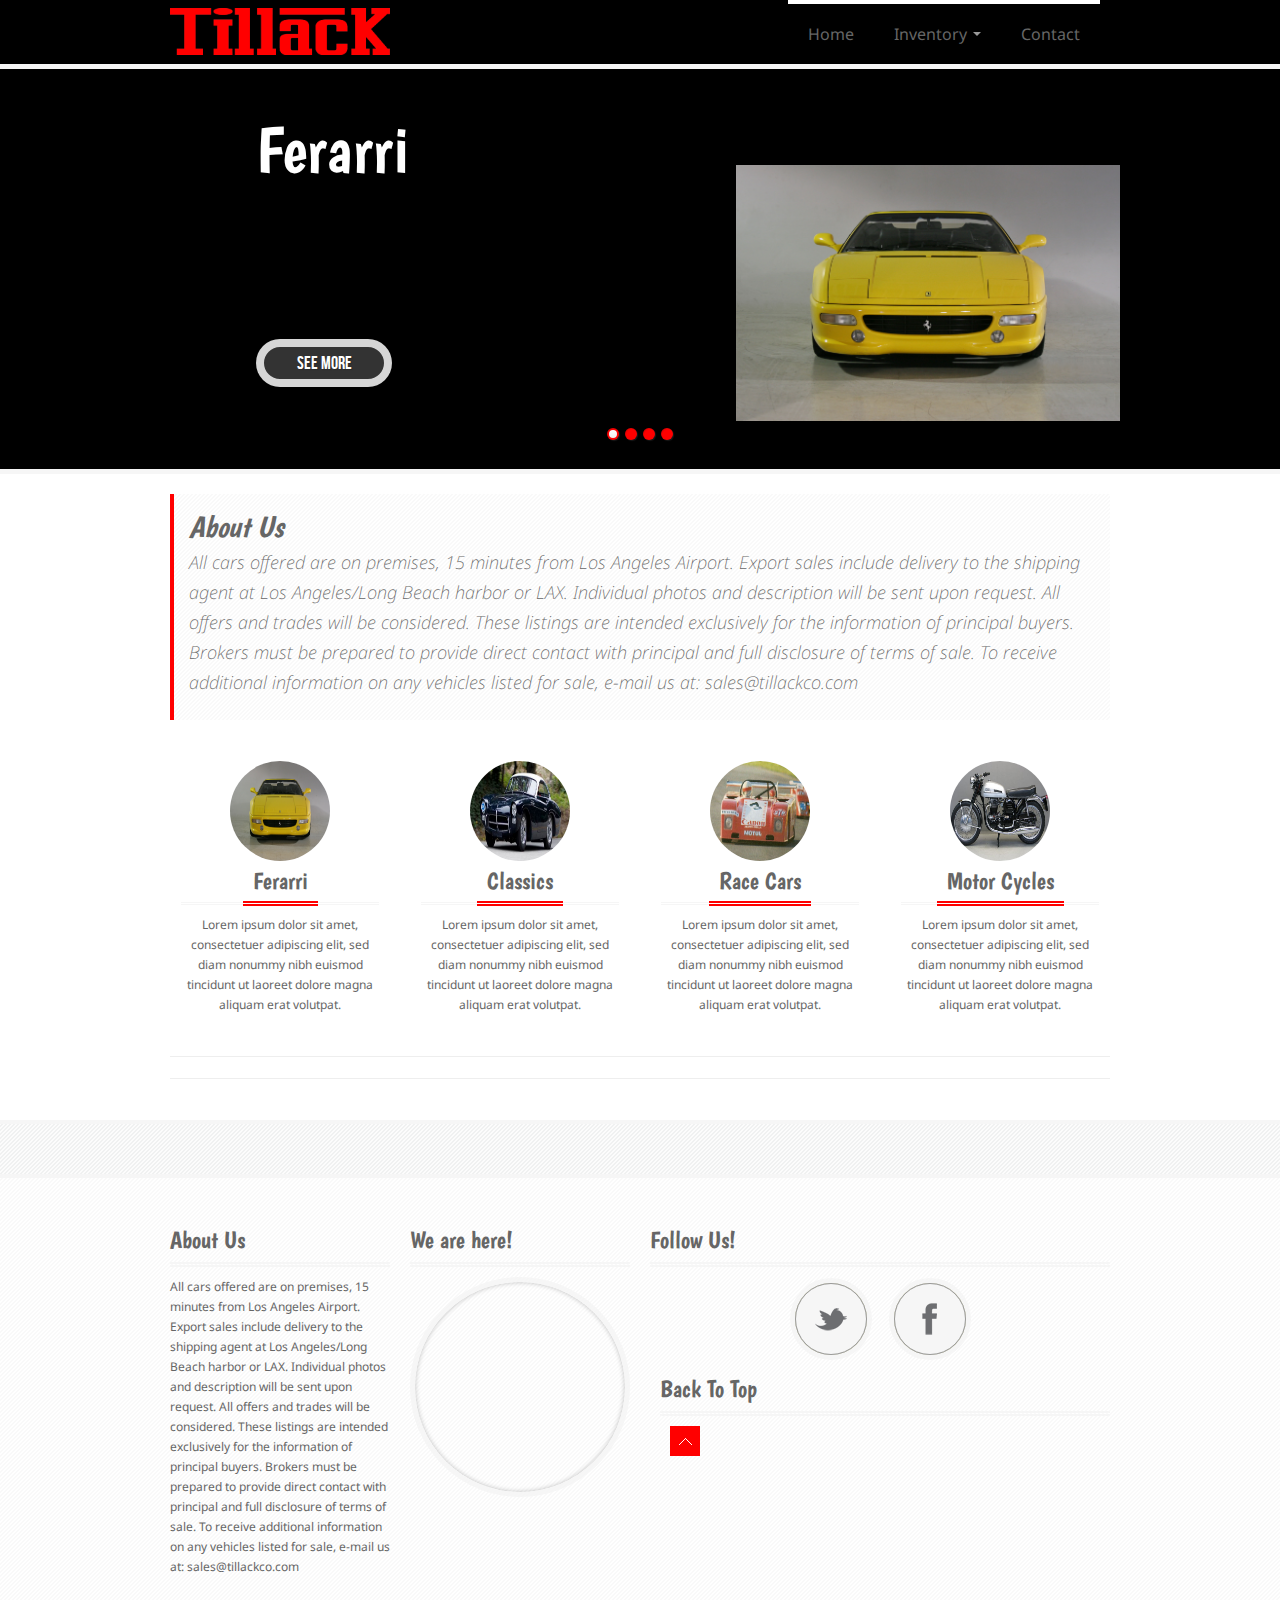
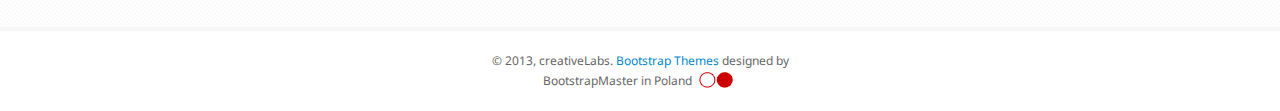
<file: index.html>
<!DOCTYPE html>
<html lang="en">
<head>

	<!-- start: Meta -->
	<meta charset="utf-8">
	<title>Tillack</title> 
	<meta name="description" content="GotYa Free Bootstrap Theme"/>
	<meta name="keywords" content="Template, Theme, web, html5, css3, Bootstrap" />
	<meta name="author" content="Łukasz Holeczek from creativeLabs"/>
	<!-- end: Meta -->
	
	<!-- start: Mobile Specific -->
	<meta name="viewport" content="width=device-width, initial-scale=1, maximum-scale=1">
	<!-- end: Mobile Specific -->
	
	<!-- start: Facebook Open Graph -->
	<meta property="og:title" content=""/>
	<meta property="og:description" content=""/>
	<meta property="og:type" content=""/>
	<meta property="og:url" content=""/>
	<meta property="og:image" content=""/>
	<!-- end: Facebook Open Graph -->

    <!-- start: CSS -->
    <link href="css/bootstrap.css" rel="stylesheet">
    <link href="css/bootstrap-responsive.css" rel="stylesheet">
	<link href="css/style.css" rel="stylesheet">
	<link rel="stylesheet" type="text/css" href="http://fonts.googleapis.com/css?family=Droid+Sans:400,700">
	<link rel="stylesheet" type="text/css" href="http://fonts.googleapis.com/css?family=Droid+Serif">
	<link rel="stylesheet" type="text/css" href="http://fonts.googleapis.com/css?family=Boogaloo">
	<link rel="stylesheet" type="text/css" href="http://fonts.googleapis.com/css?family=Economica:700,400italic">
	<!-- end: CSS -->

    <!-- Le HTML5 shim, for IE6-8 support of HTML5 elements -->
    <!--[if lt IE 9]>
      <script src="http://html5shim.googlecode.com/svn/trunk/html5.js"></script>
    <![endif]-->
    
  

</head>
<body>
	
	<!--start: Header -->
	<header>
		
		<!--start: Container -->
		<div class="container">
			
			<!--start: Row -->
			<div class="row">
					
				<!--start: Logo -->
				<div class="logo span3">
						
					<a class="brand" href="#"><img src="img/TillackLogo.png" alt="Logo"></a>
						
				</div>
				<!--end: Logo -->
					
				<!--start: Navigation -->
				<div class="span9">
					
					<div class="navbar navbar-inverse">
			    		<div class="navbar-inner">
			          		<a class="btn btn-navbar" data-toggle="collapse" data-target=".nav-collapse">
			            		<span class="icon-bar"></span>
			            		<span class="icon-bar"></span>
			            		<span class="icon-bar"></span>
			          		</a>
			          		<div class="nav-collapse collapse">
			            		<ul class="nav">
			              				<li><a href="index.html">Home</a></li>
										<li class="dropdown">
			                				<a href="#" class="dropdown-toggle" data-toggle="dropdown">Inventory <b class="caret"></b></a>
			                				<ul class="dropdown-menu">
			                					<li><a href="ferarriSales.html">Ferarris</a></li>
			                  					<li><a href="classics.html">Classics</a></li>
			                  					<li><a href="raceCars.html">Race Cars</a></li>
			                  					<li><a href="motorCycles.html">Motor Cycles</a></li>
			                  					<li class="divider"></li>
			                				</ul>
			              				</li>
			              				<li><a href="tillackContact.html">Contact</a></li>
			              				
			            			</ul>
			          		</div>
			        	</div>
			      	</div>
					
				</div>	
				<!--end: Navigation -->
					
			</div>
			<!--end: Row -->
			
		</div>
		<!--end: Container-->			
			
	</header>
	<!--end: Header-->
	
	<!-- start: Slider -->
	<div class="slider-wrapper">

		<div id="da-slider" class="da-slider">
			<div class="da-slide">
				<a href="ferarriSales.html"><h2>Ferarri</h2></a>

				<a href="ferarriSales" class="da-link">See more</a>
				<div class="da-img"><a href="ferarriSales.html"><img src="img/ferarri.jpg" alt="image01" /></a></div>
			</div>
			<div class="da-slide">
				<a href="classics.html"><h2>Classics</h2></a>
				<p>Lorem ipsum dolor sit amet, consectetuer adipiscing elit, sed diam nonummy nibh euismod tincidunt ut laoreet dolore magna aliquam erat volutpat.</p>
				<a href="classics.html" class="da-link">See more</a>
				<div class="da-img"><a href="classics.html"><img src="img/pegaso_main.jpg" alt="image02" /></div></a>
			</div>
			<div class="da-slide">
				<a href="raceCars.html"><h2>Race Cars</h2></a>
				<p>Lorem ipsum dolor sit amet, consectetuer adipiscing elit, sed diam nonummy nibh euismod tincidunt ut laoreet dolore magna aliquam erat volutpat.</p>
				<a href="raceCars.html" class="da-link">See more</a>
				<div class="da-img"><a href="raceCars.html"><img src="img/abarth.jpg" alt="image03" /></div></a>
			</div>
			<div class="da-slide">
				<a href="motorCycles.html"><h2>Motorcycles</h2></a>
				<p>Lorem ipsum dolor sit amet, consectetuer adipiscing elit, sed diam nonummy nibh euismod tincidunt ut laoreet dolore magna aliquam erat volutpat.</p>
				<a href="motorCycles.html" class="da-link">See More</a>
				<div class="da-img"><a href="motorCycles.html"><img src="img/norton.jpg" alt="image04" /></div></a>
			</div>
			<nav class="da-arrows">
				<span class="da-arrows-prev"></span>
				<span class="da-arrows-next"></span>
			</nav>
		</div>
		
	</div>
	<!-- end: Slider -->
			
	<!--start: Wrapper-->
	<div id="wrapper">
				
		<!--start: Container -->
    	<div class="container">
	
      		<!-- start: Hero Unit - Main hero unit for a primary marketing message or call to action -->
      		<div class="hero-unit">
      		<h2>About Us</h2>
        		<p>
					All cars offered are on premises, 15 minutes from Los Angeles Airport. Export sales include delivery to the shipping agent at Los Angeles/Long Beach harbor or LAX. Individual photos and description will be sent upon request.

All offers and trades will be considered. These listings are intended exclusively for the information of principal buyers. Brokers must be prepared to provide direct contact with principal and full disclosure of terms of sale.

To receive additional information on any vehicles listed for sale, e-mail us at: sales@tillackco.com
				</p>
        		
      		</div>
			<!-- end: Hero Unit -->

      		<!-- start: Row -->
      		<div class="row">
	
        		<div class="span3">
          			<div class="icons-box">
						<a href ="ferarriSales.html"><img src="img/ferarri.jpg" id="circletest"></a>
						<div class="title"><h3>Ferarri</h3></div>
						<p>
							Lorem ipsum dolor sit amet, consectetuer adipiscing elit, sed diam nonummy nibh euismod tincidunt ut laoreet dolore magna aliquam erat volutpat.
						</p>
						<div class="clear"></div>
					</div>
        		</div>

        		<div class="span3">
          			<div class="icons-box">
						<a href="classics.html"><img src="img/pegaso_main.jpg" id="circletest"></a>
						<div class="title"><h3>Classics</h3></div>
						<p>
							Lorem ipsum dolor sit amet, consectetuer adipiscing elit, sed diam nonummy nibh euismod tincidunt ut laoreet dolore magna aliquam erat volutpat.
						</p>
						<div class="clear"></div>
					</div>
        		</div>



        		<div class="span3">
          			<div class="icons-box">
					<a href="raceCars.html"><img src="img/abarth.jpg" id="circletest"></a>
						<div class="title"><h3>Race Cars</h3></div>
						<p>
							Lorem ipsum dolor sit amet, consectetuer adipiscing elit, sed diam nonummy nibh euismod tincidunt ut laoreet dolore magna aliquam erat volutpat.
						</p>
						<div class="clear"></div>
					</div>
        		</div>
        		
        		

	<div class="span3">
          			<div class="icons-box">
					<a href="motorCycles.html"><img src="img/norton.jpg" id="circletest"></a>
						<div class="title"><h3>Motor Cycles</h3></div>
						<p>
							Lorem ipsum dolor sit amet, consectetuer adipiscing elit, sed diam nonummy nibh euismod tincidunt ut laoreet dolore magna aliquam erat volutpat.
						</p>
						<div class="clear"></div>
					</div>
        		</div>
        		



      		</div>
			<!-- end: Row -->
      		
			<hr>
		
		
			
			
			<hr>
			
		</div>
		<!--end: Container-->
	
	</div>
	<!-- end: Wrapper  -->			

    <!-- start: Footer Menu -->
	<div id="footer-menu" class="hidden-tablet hidden-phone">

		<!-- start: Container -->
		<div class="container">
		
			
		</div>
		<!-- end: Container  -->	

	</div>	
	<!-- end: Footer Menu -->

	<!-- start: Footer -->
	<div id="footer">
		
		<!-- start: Container -->
		<div class="container">
			
			<!-- start: Row -->
			<div class="row">

				<!-- start: About -->
				<div class="span3">
					
					<h3>About Us</h3>
					<p>
						All cars offered are on premises, 15 minutes from Los Angeles Airport. Export sales include delivery to the shipping agent at Los Angeles/Long Beach harbor or LAX. Individual photos and description will be sent upon request.

All offers and trades will be considered. These listings are intended exclusively for the information of principal buyers. Brokers must be prepared to provide direct contact with principal and full disclosure of terms of sale.

To receive additional information on any vehicles listed for sale, e-mail us at: sales@tillackco.com
					</p>
						
				</div>
				<!-- end: About -->

				<!-- start: Photo Stream -->
				<div class="span3">
					
					<h3>We are here!</h3>
					<div id="small-map-container"><a href="contact.html"></a></div>
					<!-- <iframe id="small-map" width="210" height="210" frameborder="0" scrolling="yes" marginheight="0" marginwidth="0" src="https://maps.google.pl/maps?f=q&amp;source=s_q&amp;hl=pl&amp;geocode=&amp;q=Los+Angeles,+Kalifornia,+Stany+Zjednoczone&amp;aq=0&amp;oq=Los&amp;sll=50.143066,18.85267&amp;sspn=0.057207,0.168915&amp;t=m&amp;ie=UTF8&amp;hq=&amp;hnear=Los+Angeles,+Hrabstwo+Los+Angeles,+Kalifornia,+Stany+Zjednoczone&amp;ll=33.858582,-118.367131&amp;spn=0.036979,0.084457&amp;z=14&amp;iwloc=near&amp;output=embed"></iframe> -->
					
					
					<iframe id="small-map" width="210" height="210" frameborder="0" scrolling="yes" marginheight="0" marginwidth="0" src="https://www.google.com/maps/embed?pb=!1m17!1m11!1m3!1d828.2887312772451!2d-118.36744599999999!3d33.859898!2m2!1f0!2f0!3m2!1i1024!2i768!4f13.1!3m3!1m2!1s0x0%3A0xee63b2f4652aa8d0!2sTillack+%26+Co!5e0!3m2!1sen!2sie!4v1400783695630"></iframe>
					
				</div>
				<!-- end: Photo Stream -->

				<div class="span6">
				
					<!-- start: Follow Us -->
					<h3>Follow Us!</h3>
					<ul class="social-grid">
						<li>
							<div class="social-item">				
								<div class="social-info-wrap">
									<div class="social-info">
										<div class="social-info-front social-twitter">
											<a href="http://twitter.com"></a>
										</div>
										<div class="social-info-back social-twitter-hover">
											<a href="http://twitter.com"></a>
										</div>	
									</div>
								</div>
							</div>
						</li>
						<li>
							<div class="social-item">				
								<div class="social-info-wrap">
									<div class="social-info">
										<div class="social-info-front social-facebook">
											<a href="http://facebook.com"></a>
										</div>
										<div class="social-info-back social-facebook-hover">
											<a href="http://facebook.com"></a>
										</div>
									</div>
								</div>
							</div>
						</li>
					
				
					</ul>
					<!-- end: Follow Us -->
				
					<!-- start: Newsletter -->
					<form id="newsletter">
						<h3>Back To Top</h3>
							<div id="footer-menu-back-to-top">
						<a href="#"></a>
					</div>
					</form>
					<!-- end: Newsletter -->
					
									<!-- start: Footer Menu Back To Top -->
	
				<!-- end: Footer Menu Back To Top -->
				
				</div>
				
			</div>
			<!-- end: Row -->	
			
		</div>
		<!-- end: Container  -->

	</div>
	<!-- end: Footer -->

	<!-- start: Copyright -->
	<div id="copyright">
	
		<!-- start: Container -->
		<div class="container">
		
			<p>
				&copy; 2013, creativeLabs. <a href="http://bootstrapmaster.com" alt="Bootstrap Themes">Bootstrap Themes</a> designed by BootstrapMaster in Poland <img src="img/poland2.png" alt="Poland" style="margin-top:-4px">
			</p>
	
		</div>
		<!-- end: Container  -->
		
	</div>	
	<!-- end: Copyright -->

<!-- start: Java Script -->
<!-- Placed at the end of the document so the pages load faster -->
<script src="js/jquery-1.8.2.js"></script>
<script src="js/bootstrap.js"></script>
<script src="js/flexslider.js"></script>
<script src="js/carousel.js"></script>
<script src="js/jquery.cslider.js"></script>
<script src="js/slider.js"></script>
<script defer="defer" src="js/custom.js"></script>
<!-- end: Java Script -->

</body>
</html>
</file>
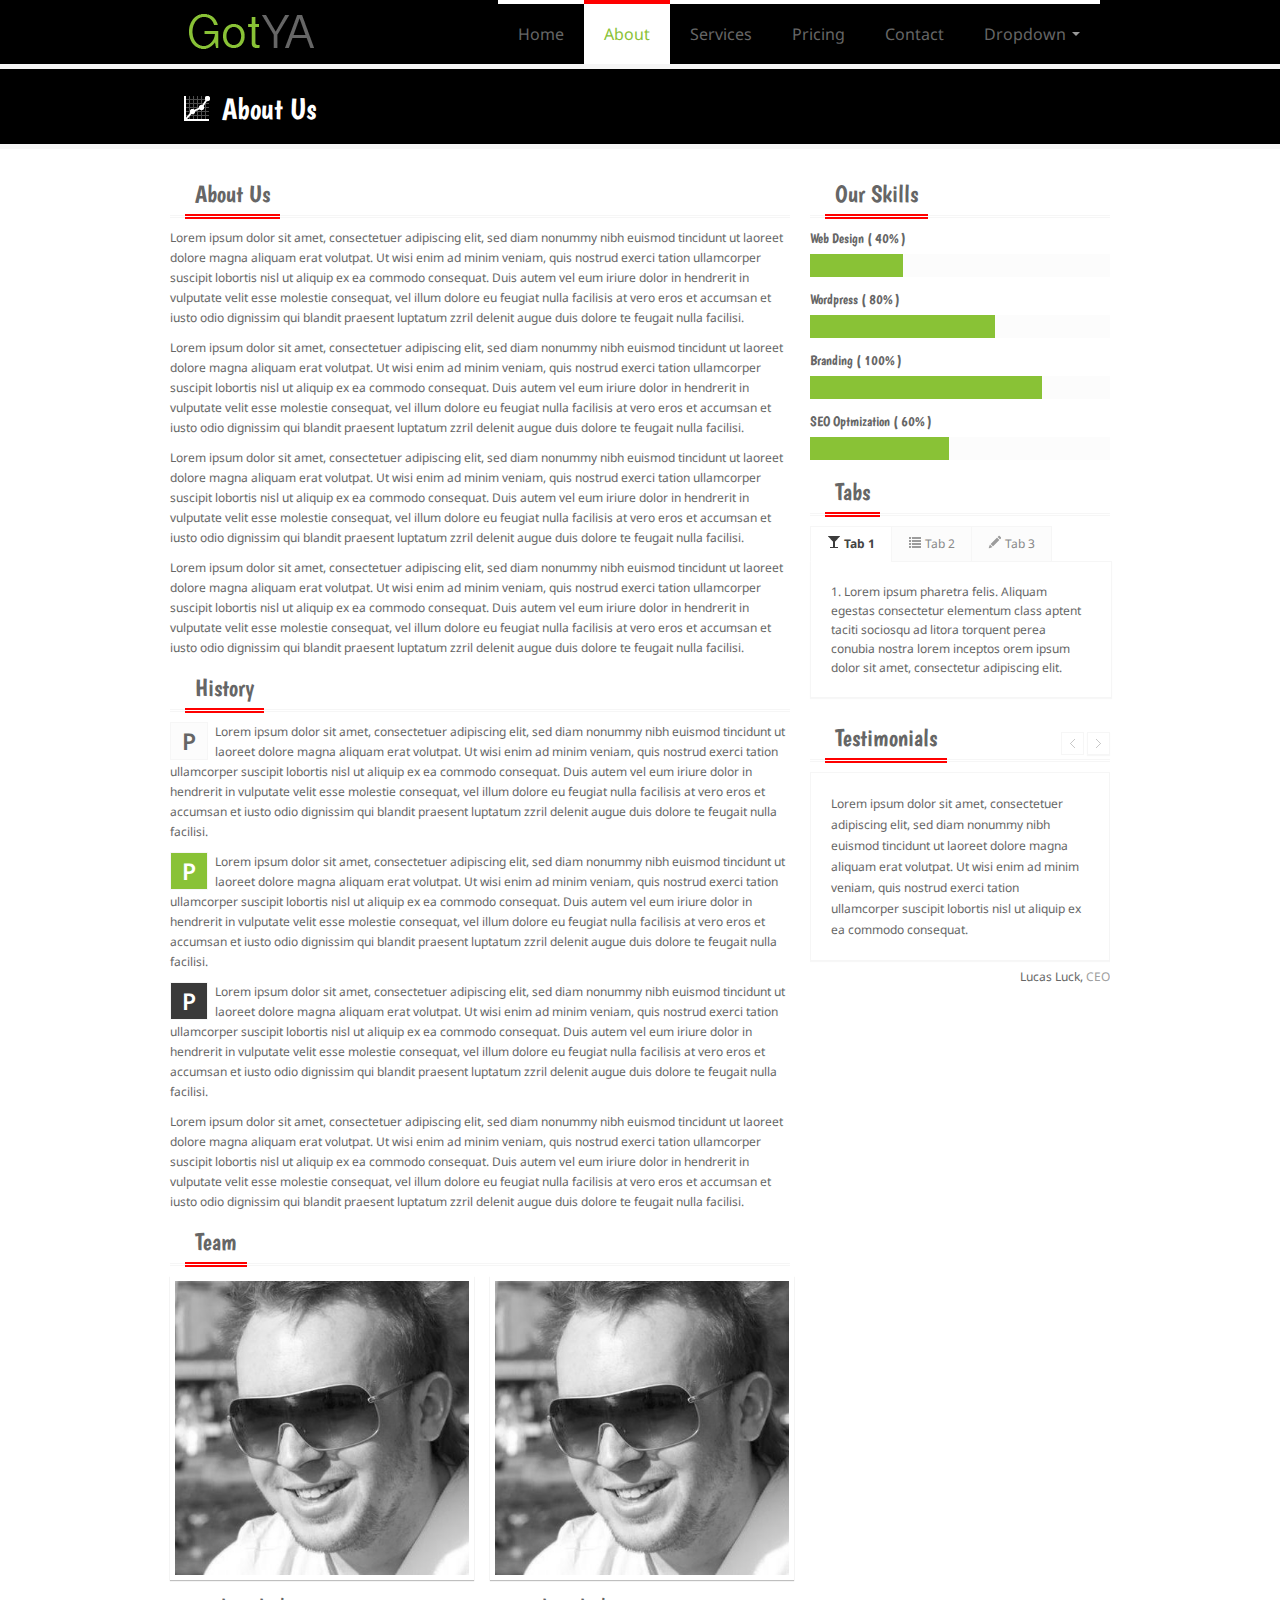
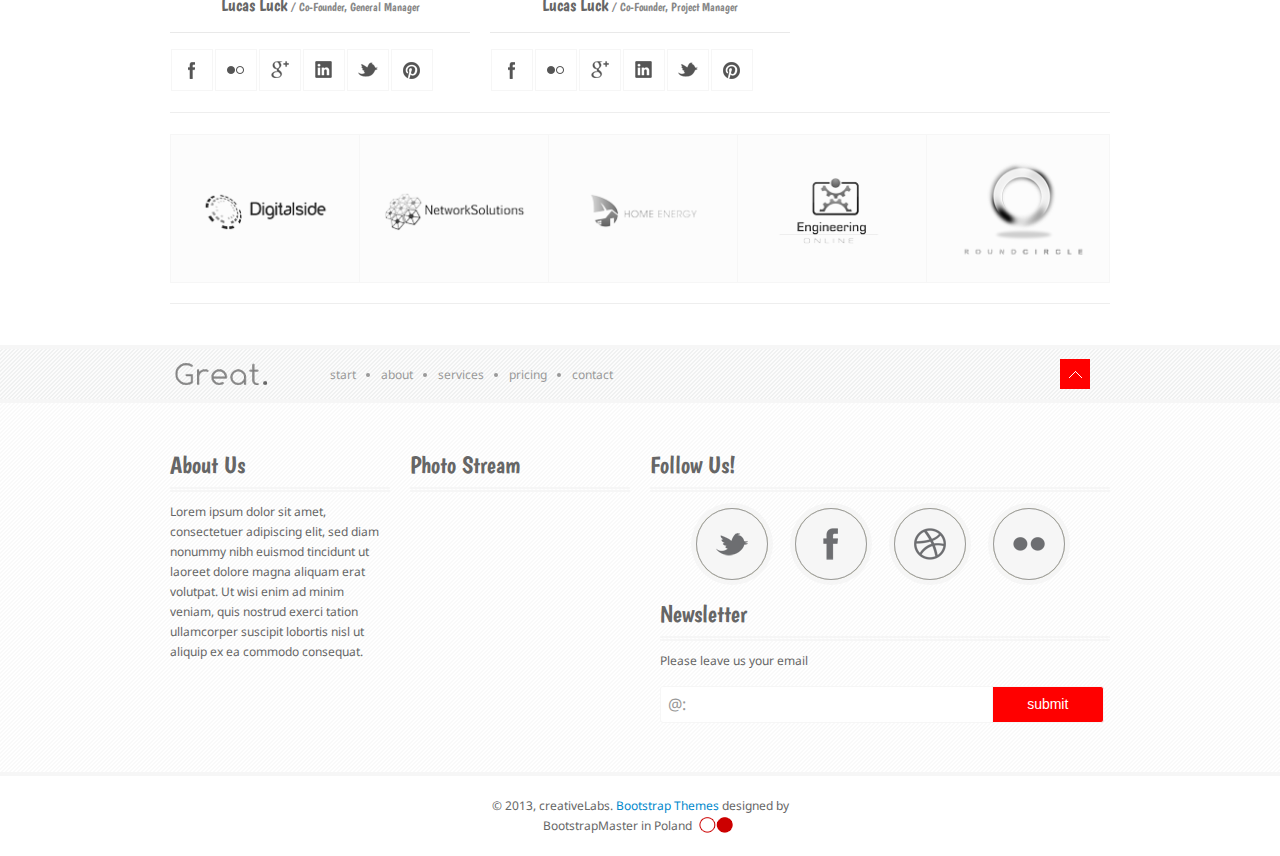
<file: about.html>
<!DOCTYPE html>
<html lang="en">
<head>

	<!-- start: Meta -->
	<meta charset="utf-8">
	<title>GotYA FREE BOOTSTRAP THEME by BootstrapMaster</title> 
	<meta name="description" content="GotYa Free Bootstrap Theme"/>
	<meta name="keywords" content="Template, Theme, web, html5, css3, Bootstrap" />
	<meta name="author" content="Łukasz Holeczek from creativeLabs"/>
	<!-- end: Meta -->
	
	<!-- start: Mobile Specific -->
	<meta name="viewport" content="width=device-width, initial-scale=1, maximum-scale=1">
	<!-- end: Mobile Specific -->
	
	<!-- start: Facebook Open Graph -->
	<meta property="og:title" content=""/>
	<meta property="og:description" content=""/>
	<meta property="og:type" content=""/>
	<meta property="og:url" content=""/>
	<meta property="og:image" content=""/>
	<!-- end: Facebook Open Graph -->

    <!-- start: CSS -->
    <link href="css/bootstrap.css" rel="stylesheet">
    <link href="css/bootstrap-responsive.css" rel="stylesheet">
	<link href="css/style.css" rel="stylesheet">
	<link rel="stylesheet" type="text/css" href="http://fonts.googleapis.com/css?family=Droid+Sans:400,700">
	<link rel="stylesheet" type="text/css" href="http://fonts.googleapis.com/css?family=Droid+Serif">
	<link rel="stylesheet" type="text/css" href="http://fonts.googleapis.com/css?family=Boogaloo">
	<link rel="stylesheet" type="text/css" href="http://fonts.googleapis.com/css?family=Economica:700,400italic">
	<!-- end: CSS -->

    <!-- Le HTML5 shim, for IE6-8 support of HTML5 elements -->
    <!--[if lt IE 9]>
      <script src="http://html5shim.googlecode.com/svn/trunk/html5.js"></script>
    <![endif]-->

</head>
<body>
	
	<!--start: Header -->
	<header>
		
		<!--start: Container -->
		<div class="container">
			
			<!--start: Row -->
			<div class="row">
					
				<!--start: Logo -->
				<div class="logo span3">
						
					<a class="brand" href="#"><img src="img/logo.png"></a>
						
				</div>
				<!--end: Logo -->
					
				<!--start: Navigation -->
				<div class="span9">
						
					<div class="navbar navbar-inverse">
			    		<div class="navbar-inner">
			        		<div class="container">
			          			<a class="btn btn-navbar" data-toggle="collapse" data-target=".nav-collapse">
			            			<span class="icon-bar"></span>
			            			<span class="icon-bar"></span>
			            			<span class="icon-bar"></span>
			          			</a>
			          			<div class="nav-collapse collapse">
			            			<ul class="nav">
			              				<li><a href="index.html">Home</a></li>
			              				<li class="active"><a href="about.html">About</a></li>
										<li><a href="services.html">Services</a></li>
										<li><a href="pricing.html">Pricing</a></li>
			              				<li><a href="contact.html">Contact</a></li>
			              				<li class="dropdown">
			                				<a href="#" class="dropdown-toggle" data-toggle="dropdown">Dropdown <b class="caret"></b></a>
			                				<ul class="dropdown-menu">
			                  					<li><a href="#">Action</a></li>
			                  					<li><a href="#">Another action</a></li>
			                  					<li><a href="#">Something else here</a></li>
			                  					<li class="divider"></li>
			                  					<li class="nav-header">Nav header</li>
			                  					<li><a href="#">Separated link</a></li>
			                  					<li><a href="#">One more separated link</a></li>
			                				</ul>
			              				</li>
			            			</ul>
			          			</div>
			        		</div>
			      		</div>
			    	</div>
					
				</div>	
				<!--end: Navigation -->
					
			</div>
			<!--end: Row -->
			
		</div>
		<!--end: Container-->			
			
	</header>
	<!--end: Header-->
	
	<!-- start: Page Title -->
	<div id="page-title">

		<div id="page-title-inner">

			<!-- start: Container -->
			<div class="container">

				<h2><i class="ico-stats ico-white"></i>About Us</h2>

			</div>
			<!-- end: Container  -->

		</div>	

	</div>
	<!-- end: Page Title -->
	
	<!--start: Wrapper-->
	<div id="wrapper">
				
		<!--start: Container -->
    	<div class="container">
	
			<!--start: Row -->
	    	<div class="row">
		
				<div class="span8">
					
					<!-- start: About Us -->
					<div id="about">
						<div class="title"><h3>About Us</h3></div>
						<p>
							Lorem ipsum dolor sit amet, consectetuer adipiscing elit, sed diam nonummy nibh euismod tincidunt ut laoreet dolore magna aliquam erat volutpat. Ut wisi enim ad minim veniam, quis nostrud exerci tation ullamcorper suscipit lobortis nisl ut aliquip ex ea commodo consequat. Duis autem vel eum iriure dolor in hendrerit in vulputate velit esse molestie consequat, vel illum dolore eu feugiat nulla facilisis at vero eros et accumsan et iusto odio dignissim qui blandit praesent luptatum zzril delenit augue duis dolore te feugait nulla facilisi.
						</p>
						<p>
							Lorem ipsum dolor sit amet, consectetuer adipiscing elit, sed diam nonummy nibh euismod tincidunt ut laoreet dolore magna aliquam erat volutpat. Ut wisi enim ad minim veniam, quis nostrud exerci tation ullamcorper suscipit lobortis nisl ut aliquip ex ea commodo consequat. Duis autem vel eum iriure dolor in hendrerit in vulputate velit esse molestie consequat, vel illum dolore eu feugiat nulla facilisis at vero eros et accumsan et iusto odio dignissim qui blandit praesent luptatum zzril delenit augue duis dolore te feugait nulla facilisi.
						</p>
						<p>
							Lorem ipsum dolor sit amet, consectetuer adipiscing elit, sed diam nonummy nibh euismod tincidunt ut laoreet dolore magna aliquam erat volutpat. Ut wisi enim ad minim veniam, quis nostrud exerci tation ullamcorper suscipit lobortis nisl ut aliquip ex ea commodo consequat. Duis autem vel eum iriure dolor in hendrerit in vulputate velit esse molestie consequat, vel illum dolore eu feugiat nulla facilisis at vero eros et accumsan et iusto odio dignissim qui blandit praesent luptatum zzril delenit augue duis dolore te feugait nulla facilisi.
						</p>
						<p>
							Lorem ipsum dolor sit amet, consectetuer adipiscing elit, sed diam nonummy nibh euismod tincidunt ut laoreet dolore magna aliquam erat volutpat. Ut wisi enim ad minim veniam, quis nostrud exerci tation ullamcorper suscipit lobortis nisl ut aliquip ex ea commodo consequat. Duis autem vel eum iriure dolor in hendrerit in vulputate velit esse molestie consequat, vel illum dolore eu feugiat nulla facilisis at vero eros et accumsan et iusto odio dignissim qui blandit praesent luptatum zzril delenit augue duis dolore te feugait nulla facilisi.
						</p>
					</div>	
					<!-- end: About Us -->

					<!-- start: History -->
					<div id="history">
						<div class="title"><h3>History</h3></div>
						<p>
							<span class="dropcap">P</span>Lorem ipsum dolor sit amet, consectetuer adipiscing elit, sed diam nonummy nibh euismod tincidunt ut laoreet dolore magna aliquam erat volutpat. Ut wisi enim ad minim veniam, quis nostrud exerci tation ullamcorper suscipit lobortis nisl ut aliquip ex ea commodo consequat. Duis autem vel eum iriure dolor in hendrerit in vulputate velit esse molestie consequat, vel illum dolore eu feugiat nulla facilisis at vero eros et accumsan et iusto odio dignissim qui blandit praesent luptatum zzril delenit augue duis dolore te feugait nulla facilisi.
						</p>
						<p>
							<span class="dropcap color">P</span>Lorem ipsum dolor sit amet, consectetuer adipiscing elit, sed diam nonummy nibh euismod tincidunt ut laoreet dolore magna aliquam erat volutpat. Ut wisi enim ad minim veniam, quis nostrud exerci tation ullamcorper suscipit lobortis nisl ut aliquip ex ea commodo consequat. Duis autem vel eum iriure dolor in hendrerit in vulputate velit esse molestie consequat, vel illum dolore eu feugiat nulla facilisis at vero eros et accumsan et iusto odio dignissim qui blandit praesent luptatum zzril delenit augue duis dolore te feugait nulla facilisi.
						</p>
						<p>
							<span class="dropcap dark">P</span>Lorem ipsum dolor sit amet, consectetuer adipiscing elit, sed diam nonummy nibh euismod tincidunt ut laoreet dolore magna aliquam erat volutpat. Ut wisi enim ad minim veniam, quis nostrud exerci tation ullamcorper suscipit lobortis nisl ut aliquip ex ea commodo consequat. Duis autem vel eum iriure dolor in hendrerit in vulputate velit esse molestie consequat, vel illum dolore eu feugiat nulla facilisis at vero eros et accumsan et iusto odio dignissim qui blandit praesent luptatum zzril delenit augue duis dolore te feugait nulla facilisi.
						</p>
						<p>
							Lorem ipsum dolor sit amet, consectetuer adipiscing elit, sed diam nonummy nibh euismod tincidunt ut laoreet dolore magna aliquam erat volutpat. Ut wisi enim ad minim veniam, quis nostrud exerci tation ullamcorper suscipit lobortis nisl ut aliquip ex ea commodo consequat. Duis autem vel eum iriure dolor in hendrerit in vulputate velit esse molestie consequat, vel illum dolore eu feugiat nulla facilisis at vero eros et accumsan et iusto odio dignissim qui blandit praesent luptatum zzril delenit augue duis dolore te feugait nulla facilisi.
						</p>
					</div>	
					<!-- end: History -->

					<!-- start: Team -->	
					<div id="team">
						
						<div class="title"><h3>Team</h3></div>
						
						<!-- start: Row -->
						<div class="row">
						
							<!-- start: About Member -->
							<div class="span4">
								<div class="avatar view-team">
									<img src="img/team_member.jpg" alt="team member">
									<div class="mask">
										<h2>About Me</h2>
										<p>
											Lorem ipsum dolor sit amet, consectetuer adipiscing elit, sed diam nonummy nibh euismod tincidunt ut laoreet dolore magna aliquam erat volutpat. Ut wisi enim ad minim veniam, quis nostrud exerci tation ullamcorper suscipit lobortis nisl ut aliquip ex ea commodo consequat. 
										</p>
										<a href="#" class="info">My Personal Page</a>
									</div>
								</div>
								<div class="clear"></div>
								<div class="team-name">Lucas Luck <span> / Co-Founder, General Manager</span></div>
								<div class="social_profiles">
									<ul class="social-bookmarks">
										<li class="facebook"><a href="">facebook</a></li>
										<li class="flickr"><a href="">flickr</a></li>
										<li class="googleplus"><a href="#">googleplus</a></li>
										<li class="linkedin"><a href="#">linkedin</a></li>
										<li class="twitter"><a href="#">twitter</a></li>
										<li class="pinterest"><a href="#">pinterest</a></li>
									</ul>
								</div>	
							</div>
							<!-- end: About Member -->

							<!-- start: About Member -->
							<div class="span4">
								<div class="avatar view-team">
									<img src="img/team_member.jpg" alt="team member">
									<div class="mask">
										<h2>About Me</h2>
										<p>
											Lorem ipsum dolor sit amet, consectetuer adipiscing elit, sed diam nonummy nibh euismod tincidunt ut laoreet dolore magna aliquam erat volutpat. Ut wisi enim ad minim veniam, quis nostrud exerci tation ullamcorper suscipit lobortis nisl ut aliquip ex ea commodo consequat. 
										</p>
										<a href="#" class="info">My Personal Page</a>
									</div>
								</div>
								<div class="clear"></div>
								<div class="team-name">Lucas Luck <span> / Co-Founder, Project Manager</span></div>
								<div class="social_profiles">
									<ul class="social-bookmarks">
										<li class="facebook"><a href="">facebook</a></li>
										<li class="flickr"><a href="">flickr</a></li>
										<li class="googleplus"><a href="#">googleplus</a></li>
										<li class="linkedin"><a href="#">linkedin</a></li>
										<li class="twitter"><a href="#">twitter</a></li>
										<li class="pinterest"><a href="#">pinterest</a></li>
									</ul>
								</div>	
							</div>
							<!-- end: About Member -->	
						
						</div>
						<!-- end: Row -->

					</div>
					<!-- end: Team -->
					
					
				</div>	
				
				<div class="span4">
					
					<!-- start: Sidebar -->
					<div id="sidebar">

						<!-- start: Skills -->
				       	<div class="title"><h3>Our Skills</h3></div>
				       	<ul class="progress-bar">
				        	<li>
				            	<h5>Web Design ( 40% )</h5>
				            	<div class="meter"><span style="width: 40%"></span></div><!-- Edite width here -->
				          	</li>
				          	<li>
				            	<h5>Wordpress ( 80% )</h5>
				            	<div class="meter"><span style="width: 80%"></span></div><!-- Edite width here -->
				          	</li>
				          	<li>
				            	<h5>Branding ( 100% )</h5>
				            	<div class="meter"><span style="width: 100%"></span></div><!-- Edite width here -->
				          	</li>
				          	<li>
				            	<h5>SEO Optmization ( 60% )</h5>
				            	<div class="meter"><span style="width: 60%"></span></div><!-- Edite width here -->
				          	</li>
				      	</ul>
				      	<!-- end: Skills -->

						<!-- start: Tabs -->
						<div class="title"><h3>Tabs</h3></div>

						<ul class="tabs-nav">
							<li class="active"><a href="#tab1"><i class="mini-ico-glass"></i> Tab 1</a></li>
							<li><a href="#tab2"><i class="mini-ico-list"></i> Tab 2</a></li>
							<li><a href="#tab3"><i class="mini-ico-pencil"></i> Tab 3</a></li>
						</ul>

						<div class="tabs-container">
							<div class="tab-content" id="tab1">1. Lorem ipsum pharetra felis. Aliquam egestas consectetur elementum class aptent taciti sociosqu ad litora torquent perea conubia nostra lorem inceptos orem ipsum dolor sit amet, consectetur adipiscing elit.</div>
							<div class="tab-content" id="tab2">2. Lorem ipsum pharetra felis. Aliquam egestas consectetur elementum class aptent taciti sociosqu ad litora torquent perea conubia nostra lorem inceptos orem ipsum dolor sit amet, consectetur adipiscing elit.</div>
							<div class="tab-content" id="tab3">3. Lorem ipsum pharetra felis. Aliquam egestas consectetur elementum class aptent taciti sociosqu ad litora torquent perea conubia nostra lorem inceptos orem ipsum dolor sit amet, consectetur adipiscing elit.</div>
						</div>
						<!-- end: Tabs -->

						<!-- start: Testimonials-->

						<div class="testimonial-container">

							<div class="title"><h3>Testimonials</h3></div>

								<div class="testimonials-carousel" data-autorotate="3000">

									<ul class="carousel">

										<li class="testimonial">
											<div class="testimonials">Lorem ipsum dolor sit amet, consectetuer adipiscing elit, sed diam nonummy nibh euismod tincidunt ut laoreet dolore magna aliquam erat volutpat. Ut wisi enim ad minim veniam, quis nostrud exerci tation ullamcorper suscipit lobortis nisl ut aliquip ex ea commodo consequat.</div>
											<div class="testimonials-bg"></div>
											<div class="testimonials-author">Lucas Luck, <span>CEO</span></div>
										</li>

										<li class="testimonial">
											<div class="testimonials">Lorem ipsum dolor sit amet, consectetuer adipiscing elit, sed diam nonummy nibh euismod tincidunt ut laoreet dolore magna aliquam erat volutpat. Ut wisi enim ad minim veniam, quis nostrud exerci tation ullamcorper suscipit lobortis nisl ut aliquip ex ea commodo consequat.</div>
											<div class="testimonials-bg"></div>
											<div class="testimonials-author">Lucas Luck, <span>CTO</span></div>
										</li>

										<li class="testimonial">
											<div class="testimonials">Lorem ipsum dolor sit amet, consectetuer adipiscing elit, sed diam nonummy nibh euismod tincidunt ut laoreet dolore magna aliquam erat volutpat. Ut wisi enim ad minim veniam, quis nostrud exerci tation ullamcorper suscipit lobortis nisl ut aliquip ex ea commodo consequat.</div>
											<div class="testimonials-bg"></div>
											<div class="testimonials-author">Lucas Luck, <span>COO</span></div>
										</li>

										<li class="testimonial">
											<div class="testimonials">Lorem ipsum dolor sit amet, consectetuer adipiscing elit, sed diam nonummy nibh euismod tincidunt ut laoreet dolore magna aliquam erat volutpat. Ut wisi enim ad minim veniam, quis nostrud exerci tation ullamcorper suscipit lobortis nisl ut aliquip ex ea commodo consequat.</div>
											<div class="testimonials-bg"></div>
											<div class="testimonials-author">Lucas Luck, <span>CMO</span></div>
										</li>

									</ul>

								</div>

							</div>

						<!-- end: Testimonials-->

					</div>
					<!-- end: Sidebar -->
					
				</div>
				
			</div>
			<!--end: Row-->
	
		</div>
		<!--end: Container-->
				
		<!--start: Container -->
    	<div class="container">	
      		
			<hr>
		
			<!-- start Clients List -->	
			<div class="clients-carousel">
		
				<ul class="slides clients">
					<li><img src="img/logos/1.png" alt=""/></li>
					<li><img src="img/logos/2.png" alt=""/></li>	
					<li><img src="img/logos/3.png" alt=""/></li>
					<li><img src="img/logos/4.png" alt=""/></li>
					<li><img src="img/logos/5.png" alt=""/></li>
					<li><img src="img/logos/6.png" alt=""/></li>
					<li><img src="img/logos/7.png" alt=""/></li>
					<li><img src="img/logos/8.png" alt=""/></li>
					<li><img src="img/logos/9.png" alt=""/></li>
					<li><img src="img/logos/10.png" alt=""/></li>		
				</ul>
		
			</div>
			<!-- end Clients List -->
		
			<hr>
		
		</div>
		<!--end: Container-->	

	</div>
	<!-- end: Wrapper  -->			

    <!-- start: Footer Menu -->
	<div id="footer-menu" class="hidden-tablet hidden-phone">

		<!-- start: Container -->
		<div class="container">
			
			<!-- start: Row -->
			<div class="row">

				<!-- start: Footer Menu Logo -->
				<div class="span2">
					<div id="footer-menu-logo">
						<a href="#"><img src="img/logo-footer-menu.png" alt="logo" /></a>
					</div>
				</div>
				<!-- end: Footer Menu Logo -->

				<!-- start: Footer Menu Links-->
				<div class="span9">
					
					<div id="footer-menu-links">

						<ul id="footer-nav">

							<li><a href="index.html">Start</a></li>

							<li><a href="about.html">About</a></li>

							<li><a href="services.html">Services</a></li>

							<li><a href="pricing.html">Pricing</a></li>
							
							<li><a href="contact.html">Contact</a></li>

						</ul>

					</div>
					
				</div>
				<!-- end: Footer Menu Links-->

				<!-- start: Footer Menu Back To Top -->
				<div class="span1">
						
					<div id="footer-menu-back-to-top">
						<a href="#"></a>
					</div>
				
				</div>
				<!-- end: Footer Menu Back To Top -->
			
			</div>
			<!-- end: Row -->
			
		</div>
		<!-- end: Container  -->	

	</div>	
	<!-- end: Footer Menu -->

	<!-- start: Footer -->
	<div id="footer">
		
		<!-- start: Container -->
		<div class="container">
			
			<!-- start: Row -->
			<div class="row">

				<!-- start: About -->
				<div class="span3">
					
					<h3>About Us</h3>
					<p>
						Lorem ipsum dolor sit amet, consectetuer adipiscing elit, sed diam nonummy nibh euismod tincidunt ut laoreet dolore magna aliquam erat volutpat. Ut wisi enim ad minim veniam, quis nostrud exerci tation ullamcorper suscipit lobortis nisl ut aliquip ex ea commodo consequat.
					</p>
						
				</div>
				<!-- end: About -->

				<!-- start: Photo Stream -->
				<div class="span3">
					
					<h3>Photo Stream</h3>
					<div class="flickr-widget">
							<script type="text/javascript" src="http://www.flickr.com/badge_code_v2.gne?count=9&display=latest&size=s&layout=x&source=user&user=29609591@N08"></script>
						<div class="clear"></div>
					</div>
					
				</div>
				<!-- end: Photo Stream -->

				<div class="span6">
				
					<!-- start: Follow Us -->
					<h3>Follow Us!</h3>
					<ul class="social-grid">
						<li>
							<div class="social-item">				
								<div class="social-info-wrap">
									<div class="social-info">
										<div class="social-info-front social-twitter">
											<a href="http://twitter.com"></a>
										</div>
										<div class="social-info-back social-twitter-hover">
											<a href="http://twitter.com"></a>
										</div>	
									</div>
								</div>
							</div>
						</li>
						<li>
							<div class="social-item">				
								<div class="social-info-wrap">
									<div class="social-info">
										<div class="social-info-front social-facebook">
											<a href="http://facebook.com"></a>
										</div>
										<div class="social-info-back social-facebook-hover">
											<a href="http://facebook.com"></a>
										</div>
									</div>
								</div>
							</div>
						</li>
						<li>
							<div class="social-item">				
								<div class="social-info-wrap">
									<div class="social-info">
										<div class="social-info-front social-dribbble">
											<a href="http://dribbble.com"></a>
										</div>
										<div class="social-info-back social-dribbble-hover">
											<a href="http://dribbble.com"></a>
										</div>	
									</div>
								</div>
							</div>
						</li>
						<li>
							<div class="social-item">				
								<div class="social-info-wrap">
									<div class="social-info">
										<div class="social-info-front social-flickr">
											<a href="http://flickr.com"></a>
										</div>
										<div class="social-info-back social-flickr-hover">
											<a href="http://flickr.com"></a>
										</div>	
									</div>
								</div>
							</div>
						</li>
					</ul>
					<!-- end: Follow Us -->
				
					<!-- start: Newsletter -->
					<form id="newsletter">
						<h3>Newsletter</h3>
						<p>Please leave us your email</p>
						<label for="newsletter_input">@:</label>
						<input type="text" id="newsletter_input"/>
						<input type="submit" id="newsletter_submit" value="submit">
					</form>
					<!-- end: Newsletter -->
				
				</div>
				
			</div>
			<!-- end: Row -->	
			
		</div>
		<!-- end: Container  -->

	</div>
	<!-- end: Footer -->

	<!-- start: Copyright -->
	<div id="copyright">
	
		<!-- start: Container -->
		<div class="container">
		
			<p>
				&copy; 2013, creativeLabs. <a href="http://bootstrapmaster.com" alt="Bootstrap Themes">Bootstrap Themes</a> designed by BootstrapMaster in Poland <img src="img/poland2.png" alt="Poland" style="margin-top:-4px">
			</p>
	
		</div>
		<!-- end: Container  -->
		
	</div>	
	<!-- end: Copyright -->

<!-- start: Java Script -->
<!-- Placed at the end of the document so the pages load faster -->
<script src="js/jquery-1.8.2.js"></script>
<script src="js/bootstrap.js"></script>
<script src="js/flexslider.js"></script>
<script src="js/carousel.js"></script>
<script src="js/jquery.cslider.js"></script>
<script src="js/slider.js"></script>
<script def src="js/custom.js"></script>
<!-- end: Java Script -->

</body>
</html>
</file>
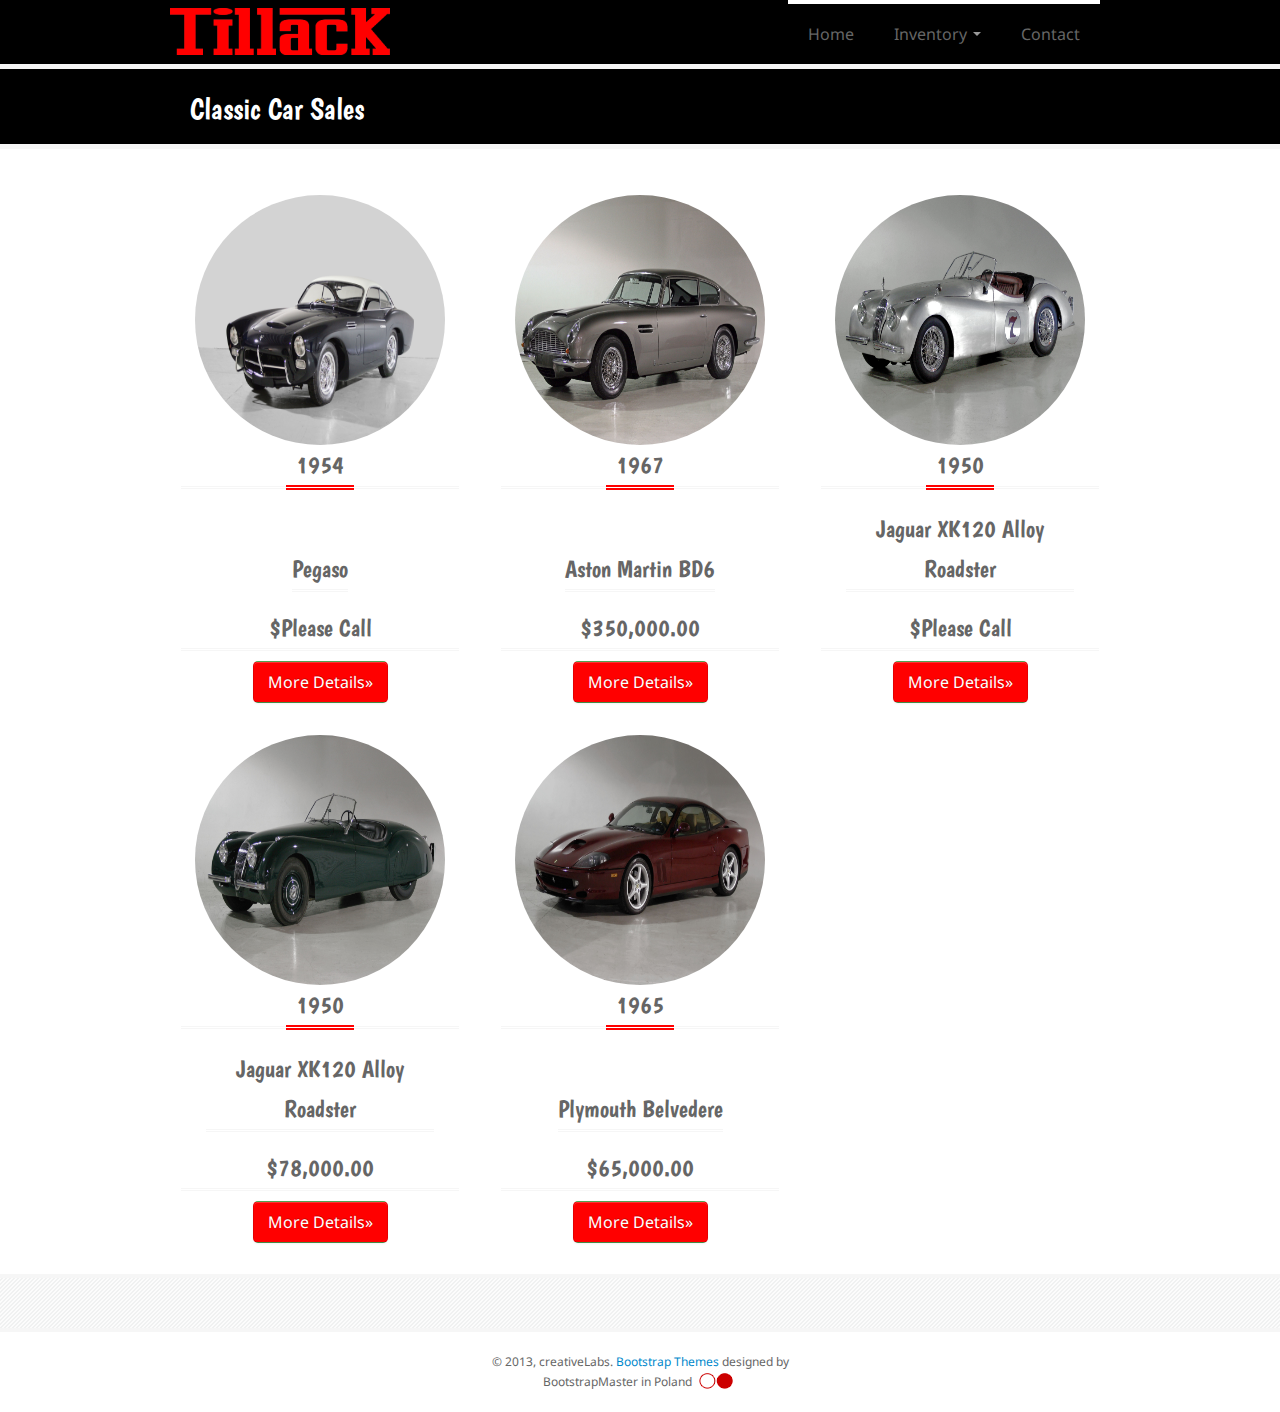
<file: classics.html>
<!DOCTYPE html>
<html lang="en">
<head>

	<!-- start: Meta -->
	<meta charset="utf-8">
	<title>Classics</title> 
	<meta name="description" content="GotYa Free Bootstrap Theme"/>
	<meta name="keywords" content="Template, Theme, web, html5, css3, Bootstrap" />
	<meta name="author" content="Łukasz Holeczek from creativeLabs"/>
	<!-- end: Meta -->
	
	<!-- start: Mobile Specific -->
	<meta name="viewport" content="width=device-width, initial-scale=1, maximum-scale=1">
	<!-- end: Mobile Specific -->
	
	<!-- start: Facebook Open Graph -->
	<meta property="og:title" content=""/>
	<meta property="og:description" content=""/>
	<meta property="og:type" content=""/>
	<meta property="og:url" content=""/>
	<meta property="og:image" content=""/>
	<!-- end: Facebook Open Graph -->

    <!-- start: CSS -->
    <link href="css/bootstrap.css" rel="stylesheet">
    <link href="css/bootstrap-responsive.css" rel="stylesheet">
	<link href="css/style.css" rel="stylesheet">
	<link rel="stylesheet" type="text/css" href="http://fonts.googleapis.com/css?family=Droid+Sans:400,700">
	<link rel="stylesheet" type="text/css" href="http://fonts.googleapis.com/css?family=Droid+Serif">
	<link rel="stylesheet" type="text/css" href="http://fonts.googleapis.com/css?family=Boogaloo">
	<link rel="stylesheet" type="text/css" href="http://fonts.googleapis.com/css?family=Economica:700,400italic">
	<!-- end: CSS -->

    <!-- Le HTML5 shim, for IE6-8 support of HTML5 elements -->
    <!--[if lt IE 9]>
      <script src="http://html5shim.googlecode.com/svn/trunk/html5.js"></script>
    <![endif]-->
    
    <style>
        
    #circletest
{
border-radius:50% 50% 50% 50%;		
width:250px;
height:250px;
}

</style>

</head>
<body>
	
	<!--start: Header -->
	<header>
		
		<!--start: Container -->
		<div class="container">
			
			<!--start: Row -->
			<div class="row">
					
				<!--start: Logo -->
				<div class="logo span3">
						
					<a class="brand" href="index.html"><img src="img/TillackLogo.png"></a>
						
				</div>
				<!--end: Logo -->
					
				<!--start: Navigation -->
				<div class="span9">
						
					<div class="navbar navbar-inverse">
			    		<div class="navbar-inner">
			        		<div class="container">
			          			<a class="btn btn-navbar" data-toggle="collapse" data-target=".nav-collapse">
			            			<span class="icon-bar"></span>
			            			<span class="icon-bar"></span>
			            			<span class="icon-bar"></span>
			          			</a>
			          			<div class="nav-collapse collapse">
			            			<ul class="nav">
			              				<li><a href="index.html">Home</a></li>
										<li class="dropdown">
			                				<a href="#" class="dropdown-toggle" data-toggle="dropdown">Inventory <b class="caret"></b></a>
			                				<ul class="dropdown-menu">
			                  					<li><a href="ferarriSales.html">Ferarri</a></li>
			                  					<li><a href="raceCars.html">Race Cars</a></li>
			                  					<li><a href="motorCycles.html">Motor Cycles</a></li>
			                  					<li class="divider"></li>
			                				</ul>
			              				</li>
			              				<li><a href="tillackContact.html">Contact</a></li>
			              				
			            			</ul>
			          			</div>
			        		</div>
			      		</div>
			    	</div>
					
				</div>	
				<!--end: Navigation -->
					
			</div>
			<!--end: Row -->
			
		</div>
		<!--end: Container-->			
			
	</header>
	<!--end: Header-->
	
	<!-- start: Page Title -->
	<div id="page-title">

		<div id="page-title-inner">

			<!-- start: Container -->
			<div class="container">

				<h2></i>Classic Car Sales</h2>

			</div>
			<!-- end: Container  -->

		</div>	

	</div>
	<!-- end: Page Title -->
	
	<!--start: Wrapper-->
	<div id="wrapper">
				
		<!--start: Container -->
    	<div class="container">
	
      		<!-- start: Row -->
      		<div class="row">
	
        		<div class="span4">
          			<div class="icons-box">
					<img src="img/classics/pegaso.jpg" id="circletest">
						<div class="title"><h3>1954</h3></div>
						</br>
						</br>
						<div class="titlenb"><h3>Pegaso</h3></div>
						<h3>$Please Call</h3>
						<div class="clear"></div>
						<a class="btn btn-success btn-large">More Details&raquo;</a>
					</div>
        		</div>

        		<div class="span4">
          			<div class="icons-box">
					<img src="img/classics/astonMartin.jpg" id="circletest">
						<div class="title"><h3>1967</h3></div>
						</br>
						</br>
						<div class="titlenb"><h3>Aston Martin BD6</h3></div>
						<h3>$350,000.00</h3>
						<div class="clear"></div>
						<a class="btn btn-success btn-large">More Details&raquo;</a>
					</div>
        		</div>

        			<div class="span4">
          			<div class="icons-box">
					<img src="img/classics/jaguarRoadster.jpg" id="circletest">
						<div class="title"><h3>1950</h3></div>
						<div class="titlenb"><h3>Jaguar XK120 Alloy Roadster</h3></div>
						<h3>$Please Call</h3>
						<div class="clear"></div>
						<a class="btn btn-success btn-large">More Details&raquo;</a>
					</div>
        		</div>
        		
        		<div class="span4">
          			<div class="icons-box">
					<img src="img/classics/jaguarRoadster670555.jpg" id="circletest">
						<div class="title"><h3>1950</h3></div>
						<div class="titlenb"><h3>Jaguar XK120 Alloy Roadster</h3></div>
						<h3>$78,000.00</h3>
						<div class="clear"></div>
						<a class="btn btn-success btn-large">More Details&raquo;</a>
					</div>
        		</div>
        		
        		
        		<div class="span4">
          			<div class="icons-box">
					<img src="img/ferarri3.jpg" id="circletest">
						<div class="title"><h3>1965</h3></div>
						</br>
						</br>
						<div class="titlenb"><h3>Plymouth Belvedere</h3></div>
						<h3>$65,000.00</h3>
						<div class="clear"></div>
						<a class="btn btn-success btn-large">More Details&raquo;</a>
					</div>
        		</div>
        		
        		
        		
      		</div>
			<!-- end: Row -->
      	
		</div>
		<!--end: Container-->
				
	</div>
	<!-- end: Wrapper  -->			

    <!-- start: Footer Menu -->
	<div id="footer-menu" class="hidden-tablet hidden-phone">


	</div>
	<!-- end: Footer -->

	<!-- start: Copyright -->
	<div id="copyright">
	
		<!-- start: Container -->
		<div class="container">
		
			<p>
				&copy; 2013, creativeLabs. <a href="http://bootstrapmaster.com" alt="Bootstrap Themes">Bootstrap Themes</a> designed by BootstrapMaster in Poland <img src="img/poland2.png" alt="Poland" style="margin-top:-4px">
			</p>
	
		</div>
		<!-- end: Container  -->
		
	</div>	
	<!-- end: Copyright -->

<!-- start: Java Script -->
<!-- Placed at the end of the document so the pages load faster -->
<script src="js/jquery-1.8.2.js"></script>
<script src="js/bootstrap.js"></script>
<script src="js/flexslider.js"></script>
<script src="js/carousel.js"></script>
<script src="js/jquery.cslider.js"></script>
<script src="js/slider.js"></script>
<script def src="js/custom.js"></script>
<!-- end: Java Script -->

</body>
</html>
</file>
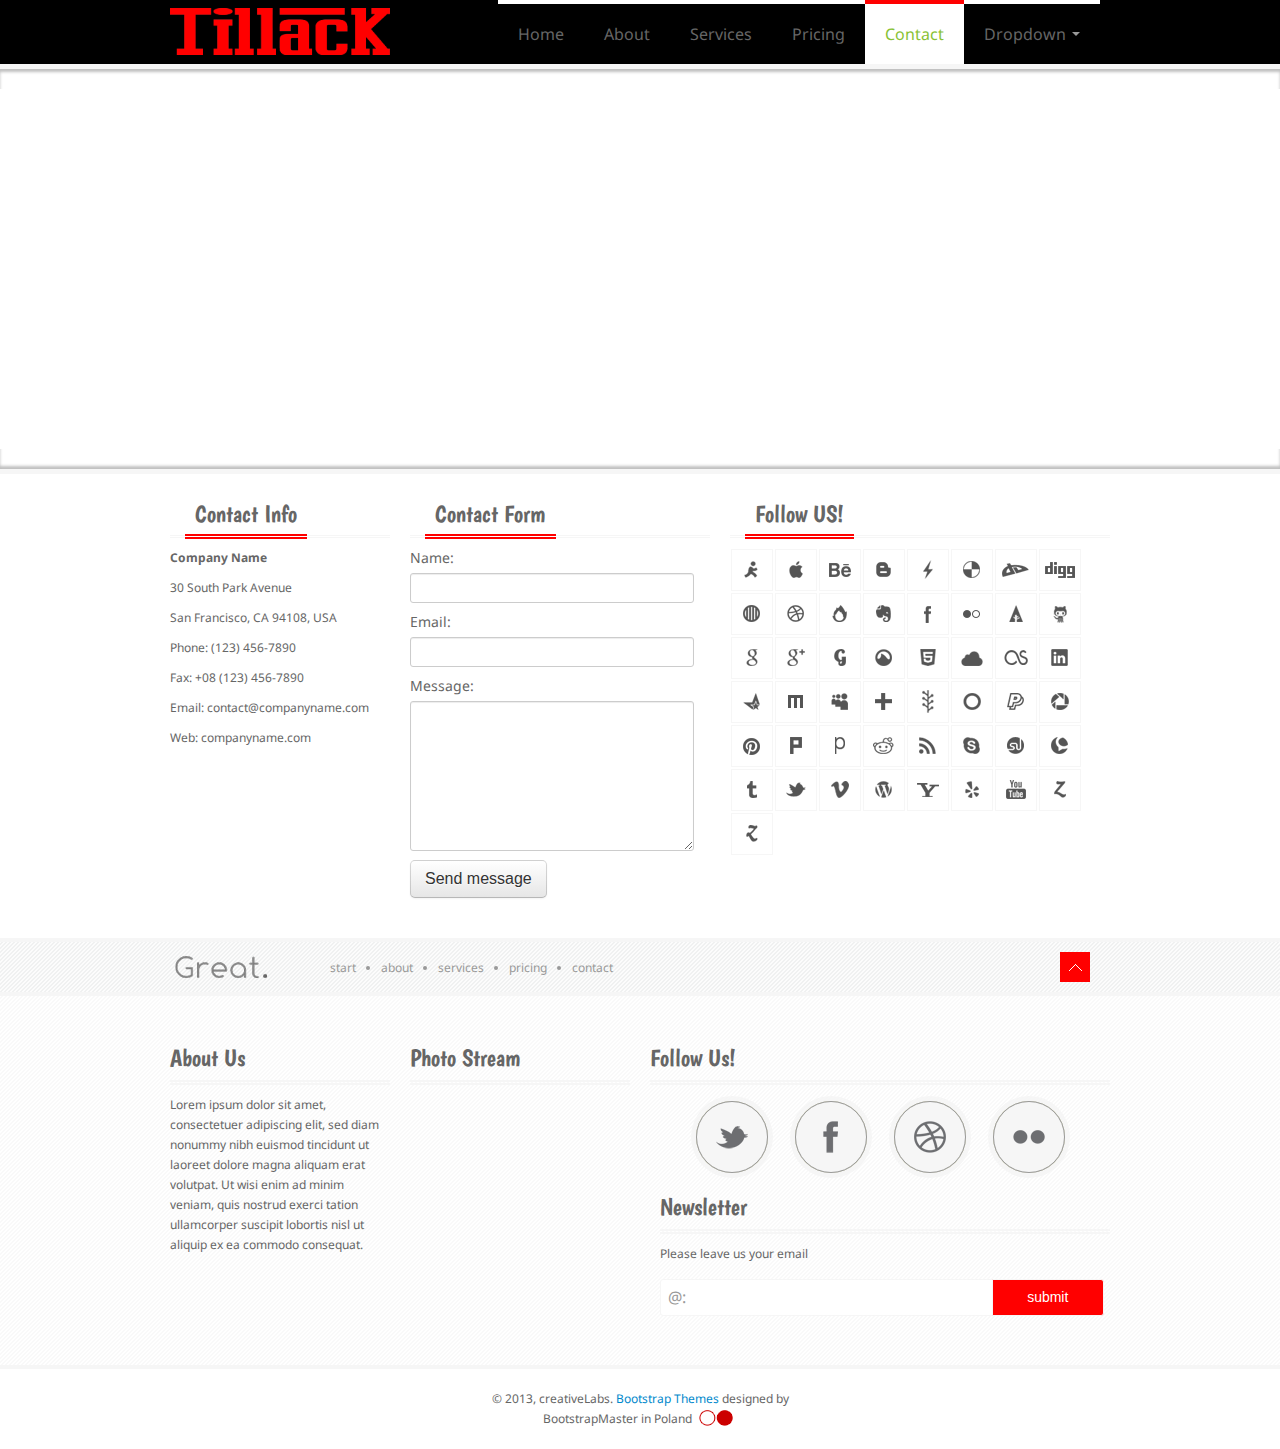
<file: contact.html>
<!DOCTYPE html>
<html lang="en">
<head>

	<!-- start: Meta -->
	<meta charset="utf-8">
	<title>Contact Us</title> 
	<meta name="description" content="GotYa Free Bootstrap Theme"/>
	<meta name="keywords" content="Template, Theme, web, html5, css3, Bootstrap" />
	<meta name="author" content="Łukasz Holeczek from creativeLabs"/>
	<!-- end: Meta -->
	
	<!-- start: Mobile Specific -->
	<meta name="viewport" content="width=device-width, initial-scale=1, maximum-scale=1">
	<!-- end: Mobile Specific -->
	
	<!-- start: Facebook Open Graph -->
	<meta property="og:title" content=""/>
	<meta property="og:description" content=""/>
	<meta property="og:type" content=""/>
	<meta property="og:url" content=""/>
	<meta property="og:image" content=""/>
	<!-- end: Facebook Open Graph -->

    <!-- start: CSS -->
    <link href="css/bootstrap.css" rel="stylesheet">
    <link href="css/bootstrap-responsive.css" rel="stylesheet">
	<link href="css/style.css" rel="stylesheet">
	<link rel="stylesheet" type="text/css" href="http://fonts.googleapis.com/css?family=Droid+Sans:400,700">
	<link rel="stylesheet" type="text/css" href="http://fonts.googleapis.com/css?family=Droid+Serif">
	<link rel="stylesheet" type="text/css" href="http://fonts.googleapis.com/css?family=Boogaloo">
	<link rel="stylesheet" type="text/css" href="http://fonts.googleapis.com/css?family=Economica:700,400italic">
	<!-- end: CSS -->

    <!-- Le HTML5 shim, for IE6-8 support of HTML5 elements -->
    <!--[if lt IE 9]>
      <script src="http://html5shim.googlecode.com/svn/trunk/html5.js"></script>
    <![endif]-->

</head>
<body>
	
	<!--start: Header -->
	<header>
		
		<!--start: Container -->
		<div class="container">
			
			<!--start: Row -->
			<div class="row">
					
				<!--start: Logo -->
				<div class="logo span3">
						
					<a class="brand" href="#"><img src="img/TillackLogo.png"></a>
						
				</div>
				<!--end: Logo -->
					
				<!--start: Navigation -->
				<div class="span9">
						
					<div class="navbar navbar-inverse">
			    		<div class="navbar-inner">
			        		<div class="container">
			          			<a class="btn btn-navbar" data-toggle="collapse" data-target=".nav-collapse">
			            			<span class="icon-bar"></span>
			            			<span class="icon-bar"></span>
			            			<span class="icon-bar"></span>
			          			</a>
			          			<div class="nav-collapse collapse">
			            			<ul class="nav">
			              				<li><a href="index.html">Home</a></li>
			              				<li><a href="about.html">About</a></li>
										<li><a href="services.html">Services</a></li>
										<li><a href="pricing.html">Pricing</a></li>
			              				<li class="active"><a href="contact.html">Contact</a></li>
			              				<li class="dropdown">
			                				<a href="#" class="dropdown-toggle" data-toggle="dropdown">Dropdown <b class="caret"></b></a>
			                				<ul class="dropdown-menu">
			                  					<li><a href="#">Action</a></li>
			                  					<li><a href="#">Another action</a></li>
			                  					<li><a href="#">Something else here</a></li>
			                  					<li class="divider"></li>
			                  					<li class="nav-header">Nav header</li>
			                  					<li><a href="#">Separated link</a></li>
			                  					<li><a href="#">One more separated link</a></li>
			                				</ul>
			              				</li>
			            			</ul>
			          			</div>
			        		</div>
			      		</div>
			    	</div>
					
				</div>	
				<!--end: Navigation -->
					
			</div>
			<!--end: Row -->
			
		</div>
		<!--end: Container-->			
			
	</header>
	<!--end: Header-->

	<!-- start: Map -->
	<div>

		<!-- starts: Google Maps -->
		<script src="http://ajax.googleapis.com/ajax/libs/jquery/1.7.1/jquery.min.js"></script>
		<div id="googlemaps-container-top"></div>
		<div id="googlemaps" class="google-map google-map-full"></div>
		<div id="googlemaps-container-bottom"></div>
		<script src="http://maps.google.com/maps/api/js?sensor=true"></script>
		<script src="js/jquery.gmap.min.js"></script>
		<script type="text/javascript">
			$('#googlemaps').gMap({
				maptype: 'ROADMAP',
				scrollwheel: false,
				zoom: 13,
				markers: [
					{
						address: 'Los Angeles, United States', // Your Adress Here
						html: '',
						popup: false,
					}

				],

			});
		</script>
		<!-- end: Google Maps -->
	</div>
	<!-- end: Map -->	
	
	<!-- start: Wrapper -->	
	<div id="wrapper">		

		<!-- start: Container -->	
		<div class="container">
			
			<!-- start: Row -->
			<div class="row">
			
				<!-- start: Contact Info -->
				<div class="span3">
					<div class="title"><h3>Contact Info</h3></div>
					<p>
						<b>Company Name</b>
					</p>
					<p>
						30 South Park Avenue
					</p>
					<p>	
						San Francisco, CA 94108, USA
					</p>	
					<p>	
						Phone: (123) 456-7890
					</p>
					<p>	
						Fax: +08 (123) 456-7890
					</p>
					<p>
						Email: contact@companyname.com
					</p>
					<p>
						Web: companyname.com
					</p>
				</div>
				<!-- end: Contact Info -->		

				<!-- start: Contact Form -->
				<div class="span4">
					<div class="title"><h3>Contact Form</h3></div>

					<!-- start: Contact Form -->
					<div id="contact-form">

						<form method="post" action="">

							<fieldset>
								<div class="clearfix">
									<label for="name"><span>Name:</span></label>
									<div class="input">
										<input tabindex="1" size="18" id="name" name="name" type="text" value="">
									</div>
								</div>

								<div class="clearfix">
									<label for="email"><span>Email:</span></label>
									<div class="input">
										<input tabindex="2" size="25" id="email" name="email" type="text" value="" class="input-xlarge">
									</div>
								</div>

								<div class="clearfix">
									<label for="message"><span>Message:</span></label>
									<div class="input">
										<textarea tabindex="3" class="input-xlarge" id="message" name="body" rows="7"></textarea>
									</div>
								</div>

								<div class="actions">
									<button tabindex="3" type="submit" class="btn btn-succes btn-large">Send message</button>
								</div>
							</fieldset>

						</form>

					</div>
					<!-- end: Contact Form -->

				</div>
				<!-- end: Contact Form -->

				<!-- start: Social Sites -->
				<div class="span5">
					<div class="title"><h3>Follow US!</h3></div>
					<ul class="social-bookmarks">
						<li class="aim"><a href="#">aim</a></li>
						<li class="apple"><a href="#">apple</a></li>
						<li class="behance"><a href="#">behance</a></li>
						<li class="blogger"><a href="#">blogger</a></li>
						<li class="cargo"><a href="#">cargo</a></li>
						<li class="delicious"><a href="#">delicious</a></li>
						<li class="deviantart"><a href="#">deviantart</a></li>
						<li class="digg"><a href="#">digg</a></li>
						<li class="dopplr"><a href="#">dopplr</a></li>
						<li class="dribbble"><a href="#">dribbble</a></li>
						<li class="ember"><a href="#">ember</a></li>
						<li class="evernote"><a href="#">evernote</a></li>
						<li class="facebook"><a href="https://www.facebook.com/brankic1979themes">facebook</a></li>
						<li class="flickr"><a href="http://www.flickr.com/photos/brankic1979/">flickr</a></li>
						<li class="forrst"><a href="#">forrst</a></li>
						<li class="github"><a href="#">github</a></li>
						<li class="google"><a href="#">google</a></li>
						<li class="googleplus"><a href="#">googleplus</a></li>
						<li class="gowalla"><a href="#">gowalla</a></li>
						<li class="grooveshark"><a href="#">grooveshark</a></li>
						<li class="html5"><a href="#">html5</a></li>
						<li class="icloud"><a href="#">icloud</a></li>
						<li class="lastfm"><a href="#">lastfm</a></li>
						<li class="linkedin"><a href="#">linkedin</a></li>
						<li class="metacafe"><a href="#">metacafe</a></li>
						<li class="mixx"><a href="#">mixx</a></li>
						<li class="myspace"><a href="#">myspace</a></li>
						<li class="netvibes"><a href="#">netvibes</a></li>
						<li class="newsvine"><a href="#">newsvine</a></li>
						<li class="orkut"><a href="#">orkut</a></li>
						<li class="paypal"><a href="#">paypal</a></li>
						<li class="picasa"><a href="#">picasa</a></li>
						<li class="pinterest"><a href="#">pinterest</a></li>
						<li class="plurk"><a href="#">plurk</a></li>
						<li class="posterous"><a href="#">posterous</a></li>
						<li class="reddit"><a href="#">reddit</a></li>
						<li class="rss"><a href="#">rss</a></li>
						<li class="skype"><a href="#">skype</a></li>
						<li class="stumbleupon"><a href="#">stumbleupon</a></li>
						<li class="technorati"><a href="#">technorati</a></li>
						<li class="tumblr"><a href="#">tumblr</a></li>
						<li class="twitter"><a href="#">twitter</a></li>
						<li class="vimeo"><a href="#">vimeo</a></li>
						<li class="wordpress"><a href="#">wordpress</a></li>
						<li class="yahoo"><a href="#">yahoo</a></li>
						<li class="yelp"><a href="#">yelp</a></li>
						<li class="youtube"><a href="#">youtube</a></li>
						<li class="zerply"><a href="#">zerply</a></li>
						<li class="zootool"><a href="#">zootool</a></li>
					</ul>
				</div>
				<!-- end: Social Sites -->
			
			</div>
			<!-- end: Row -->

		</div>
		<!-- end: Container -->
				
  	</div>
	<!-- end: Wrapper  -->			

    <!-- start: Footer Menu -->
	<div id="footer-menu" class="hidden-tablet hidden-phone">

		<!-- start: Container -->
		<div class="container">

			<!-- start: Row -->
			<div class="row">

				<!-- start: Footer Menu Logo -->
				<div class="span2">
					<div id="footer-menu-logo">
						<a href="#"><img src="img/logo-footer-menu.png" alt="logo" /></a>
					</div>
				</div>
				<!-- end: Footer Menu Logo -->

				<!-- start: Footer Menu Links-->
				<div class="span9">

					<div id="footer-menu-links">

						<ul id="footer-nav">

							<li><a href="index.html">Start</a></li>

							<li><a href="about.html">About</a></li>

							<li><a href="services.html">Services</a></li>

							<li><a href="pricing.html">Pricing</a></li>

							<li><a href="contact.html">Contact</a></li>

						</ul>

					</div>

				</div>
				<!-- end: Footer Menu Links-->

				<!-- start: Footer Menu Back To Top -->
				<div class="span1">

					<div id="footer-menu-back-to-top">
						<a href="#"></a>
					</div>

				</div>
				<!-- end: Footer Menu Back To Top -->

			</div>
			<!-- end: Row -->

		</div>
		<!-- end: Container  -->	

	</div>	
	<!-- end: Footer Menu -->

	<!-- start: Footer -->
	<div id="footer">

		<!-- start: Container -->
		<div class="container">

			<!-- start: Row -->
			<div class="row">

				<!-- start: About -->
				<div class="span3">

					<h3>About Us</h3>
					<p>
						Lorem ipsum dolor sit amet, consectetuer adipiscing elit, sed diam nonummy nibh euismod tincidunt ut laoreet dolore magna aliquam erat volutpat. Ut wisi enim ad minim veniam, quis nostrud exerci tation ullamcorper suscipit lobortis nisl ut aliquip ex ea commodo consequat.
					</p>

				</div>
				<!-- end: About -->

				<!-- start: Photo Stream -->
				<div class="span3">

					<h3>Photo Stream</h3>
					<div class="flickr-widget">
							<script type="text/javascript" src="http://www.flickr.com/badge_code_v2.gne?count=9&display=latest&size=s&layout=x&source=user&user=29609591@N08"></script>
						<div class="clear"></div>
					</div>

				</div>
				<!-- end: Photo Stream -->

				<div class="span6">

					<!-- start: Follow Us -->
					<h3>Follow Us!</h3>
					<ul class="social-grid">
						<li>
							<div class="social-item">				
								<div class="social-info-wrap">
									<div class="social-info">
										<div class="social-info-front social-twitter">
											<a href="http://twitter.com"></a>
										</div>
										<div class="social-info-back social-twitter-hover">
											<a href="http://twitter.com"></a>
										</div>	
									</div>
								</div>
							</div>
						</li>
						<li>
							<div class="social-item">				
								<div class="social-info-wrap">
									<div class="social-info">
										<div class="social-info-front social-facebook">
											<a href="http://facebook.com"></a>
										</div>
										<div class="social-info-back social-facebook-hover">
											<a href="http://facebook.com"></a>
										</div>
									</div>
								</div>
							</div>
						</li>
						<li>
							<div class="social-item">				
								<div class="social-info-wrap">
									<div class="social-info">
										<div class="social-info-front social-dribbble">
											<a href="http://dribbble.com"></a>
										</div>
										<div class="social-info-back social-dribbble-hover">
											<a href="http://dribbble.com"></a>
										</div>	
									</div>
								</div>
							</div>
						</li>
						<li>
							<div class="social-item">				
								<div class="social-info-wrap">
									<div class="social-info">
										<div class="social-info-front social-flickr">
											<a href="http://flickr.com"></a>
										</div>
										<div class="social-info-back social-flickr-hover">
											<a href="http://flickr.com"></a>
										</div>	
									</div>
								</div>
							</div>
						</li>
					</ul>
					<!-- end: Follow Us -->

					<!-- start: Newsletter -->
					<form id="newsletter">
						<h3>Newsletter</h3>
						<p>Please leave us your email</p>
						<label for="newsletter_input">@:</label>
						<input type="text" id="newsletter_input"/>
						<input type="submit" id="newsletter_submit" value="submit">
					</form>
					<!-- end: Newsletter -->

				</div>

			</div>
			<!-- end: Row -->	

		</div>
		<!-- end: Container  -->

	</div>
	<!-- end: Footer -->

	<!-- start: Copyright -->
	<div id="copyright">
	
		<!-- start: Container -->
		<div class="container">
		
			<p>
				&copy; 2013, creativeLabs. <a href="http://bootstrapmaster.com" alt="Bootstrap Themes">Bootstrap Themes</a> designed by BootstrapMaster in Poland <img src="img/poland2.png" alt="Poland" style="margin-top:-4px">
			</p>
	
		</div>
		<!-- end: Container  -->
		
	</div>	
	<!-- end: Copyright -->

<!-- start: Java Script -->
<!-- Placed at the end of the document so the pages load faster -->
<script src="js/jquery-1.8.2.js"></script>
<script src="js/bootstrap.js"></script>
<script src="js/flexslider.js"></script>
<script src="js/carousel.js"></script>
<script src="js/jquery.cslider.js"></script>
<script src="js/slider.js"></script>
<script def src="js/custom.js"></script>
<!-- end: Java Script -->

</body>
</html>
</file>
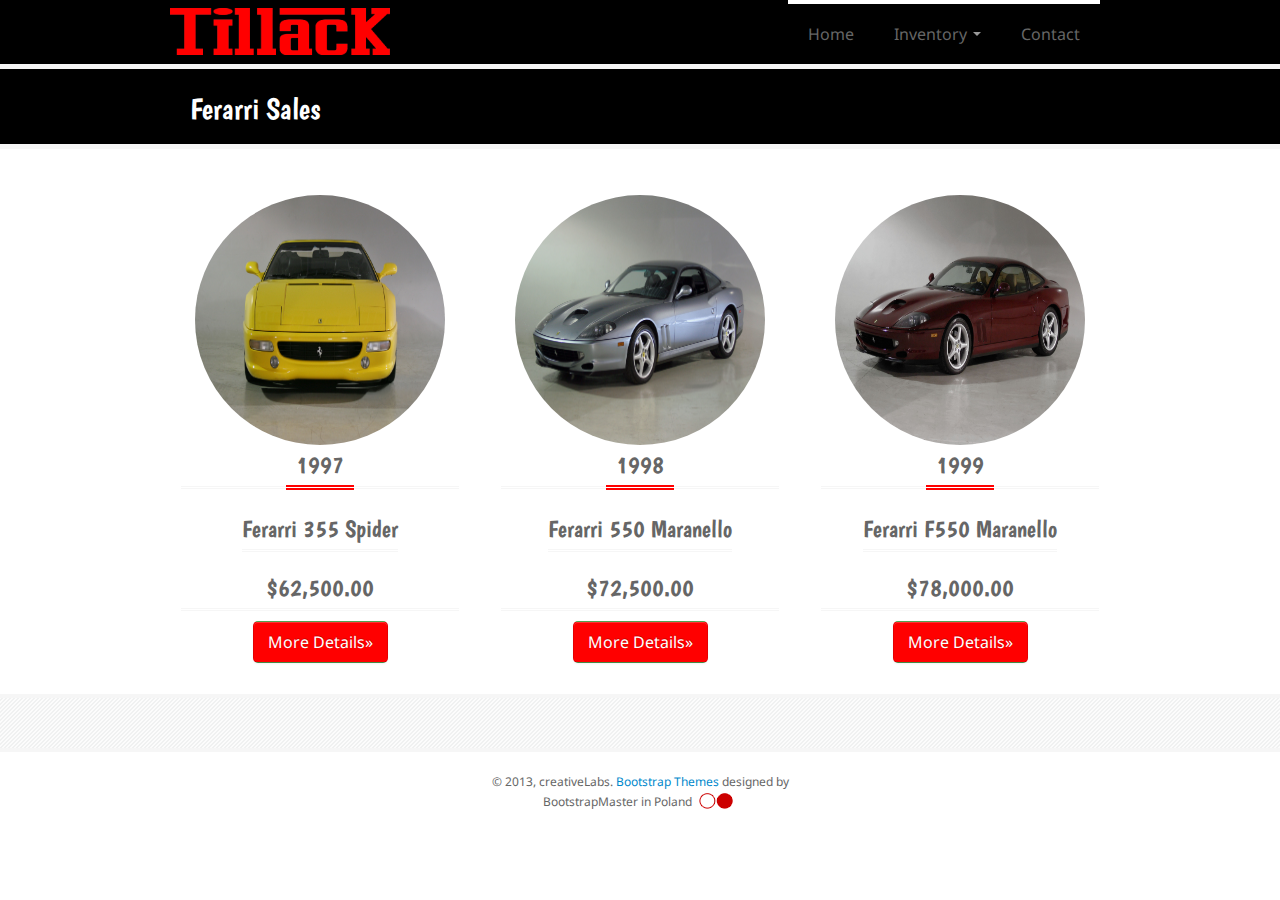
<file: ferarriSales.html>
<!DOCTYPE html>
<html lang="en">
<head>

	<!-- start: Meta -->
	<meta charset="utf-8">
	<title>Ferarri</title> 
	<meta name="description" content="GotYa Free Bootstrap Theme"/>
	<meta name="keywords" content="Template, Theme, web, html5, css3, Bootstrap" />
	<meta name="author" content="Łukasz Holeczek from creativeLabs"/>
	<!-- end: Meta -->
	
	<!-- start: Mobile Specific -->
	<meta name="viewport" content="width=device-width, initial-scale=1, maximum-scale=1">
	<!-- end: Mobile Specific -->
	
	<!-- start: Facebook Open Graph -->
	<meta property="og:title" content=""/>
	<meta property="og:description" content=""/>
	<meta property="og:type" content=""/>
	<meta property="og:url" content=""/>
	<meta property="og:image" content=""/>
	<!-- end: Facebook Open Graph -->

    <!-- start: CSS -->
    <link href="css/bootstrap.css" rel="stylesheet">
    <link href="css/bootstrap-responsive.css" rel="stylesheet">
	<link href="css/style.css" rel="stylesheet">
	<link rel="stylesheet" type="text/css" href="http://fonts.googleapis.com/css?family=Droid+Sans:400,700">
	<link rel="stylesheet" type="text/css" href="http://fonts.googleapis.com/css?family=Droid+Serif">
	<link rel="stylesheet" type="text/css" href="http://fonts.googleapis.com/css?family=Boogaloo">
	<link rel="stylesheet" type="text/css" href="http://fonts.googleapis.com/css?family=Economica:700,400italic">
	<!-- end: CSS -->

    <!-- Le HTML5 shim, for IE6-8 support of HTML5 elements -->
    <!--[if lt IE 9]>
      <script src="http://html5shim.googlecode.com/svn/trunk/html5.js"></script>
    <![endif]-->
    
    <style>
        
    #circletest
{
border-radius:50% 50% 50% 50%;		
width:250px;
height:250px;
}

</style>

</head>
<body>
	
	<!--start: Header -->
	<header>
		
		<!--start: Container -->
		<div class="container">
			
			<!--start: Row -->
			<div class="row">
					
				<!--start: Logo -->
				<div class="logo span3">
						
					<a class="brand" href="index.html"><img src="img/TillackLogo.png"></a>
						
				</div>
				<!--end: Logo -->
					
				<!--start: Navigation -->
				<div class="span9">
						
					<div class="navbar navbar-inverse">
			    		<div class="navbar-inner">
			        		<div class="container">
			          			<a class="btn btn-navbar" data-toggle="collapse" data-target=".nav-collapse">
			            			<span class="icon-bar"></span>
			            			<span class="icon-bar"></span>
			            			<span class="icon-bar"></span>
			          			</a>
			          			<div class="nav-collapse collapse">
			            			<ul class="nav">
			              				<li><a href="index.html">Home</a></li>
										<li class="dropdown">
			                				<a href="#" class="dropdown-toggle" data-toggle="dropdown">Inventory <b class="caret"></b></a>
			                				<ul class="dropdown-menu">
			                  					<li><a href="classics.html">Classics</a></li>
			                  					<li><a href="raceCars.html">Race Cars</a></li>
			                  					<li><a href="motorCycles.html">Motor Cycles</a></li>
			                  					<li class="divider"></li>
			                				</ul>
			              				</li>
			              				<li><a href="tillackContact.html">Contact</a></li>
			              				
			            			</ul>
			          			</div>
			        		</div>
			      		</div>
			    	</div>
					
				</div>	
				<!--end: Navigation -->
					
			</div>
			<!--end: Row -->
			
		</div>
		<!--end: Container-->			
			
	</header>
	<!--end: Header-->
	
	<!-- start: Page Title -->
	<div id="page-title">

		<div id="page-title-inner">

			<!-- start: Container -->
			<div class="container">

				<h2></i>Ferarri Sales</h2>

			</div>
			<!-- end: Container  -->

		</div>	

	</div>
	<!-- end: Page Title -->
	
	<!--start: Wrapper-->
	<div id="wrapper">
				
		<!--start: Container -->
    	<div class="container">
	
      		<!-- start: Row -->
      		<div class="row">
	
        		<div class="span4">
          			<div class="icons-box">
					<img src="img/ferarri.jpg" id="circletest">
						<div class="title"><h3>1997</h3></div>
						<div class="titlenb"><h3>Ferarri 355 Spider</h3></div>
					<h3>$62,500.00</h3>
						<div class="clear"></div>
							<a class="btn btn-success btn-large">More Details&raquo;</a>
						</div>
        		</div>

        		<div class="span4">
          			<div class="icons-box">
					<img src="img/ferarri2.jpg" id="circletest">
						<div class="title"><h3>1998</h3></div>
						<div class="titlenb"><h3>Ferarri 550 Maranello</h3></div>
						<h3>$72,500.00</h3>
						<div class="clear"></div>
						<a class="btn btn-success btn-large">More Details&raquo;</a>
					</div>
        		</div>

        			<div class="span4">
          			<div class="icons-box">
					<img src="img/ferarri3.jpg" id="circletest">
						<div class="title"><h3>1999</h3></div>
						<div class="titlenb"><h3>Ferarri F550 Maranello</h3></div>
						<h3>$78,000.00</h3>
						<div class="clear"></div>
						<a class="btn btn-success btn-large">More Details&raquo;</a>
					</div>
        		</div>
        		
        		
        		
      		</div>
			<!-- end: Row -->
      	
		</div>
		<!--end: Container-->
				
	</div>
	<!-- end: Wrapper  -->			

    <!-- start: Footer Menu -->
	<div id="footer-menu" class="hidden-tablet hidden-phone">


	</div>
	<!-- end: Footer -->

	<!-- start: Copyright -->
	<div id="copyright">
	
		<!-- start: Container -->
		<div class="container">
		
			<p>
				&copy; 2013, creativeLabs. <a href="http://bootstrapmaster.com" alt="Bootstrap Themes">Bootstrap Themes</a> designed by BootstrapMaster in Poland <img src="img/poland2.png" alt="Poland" style="margin-top:-4px">
			</p>
	
		</div>
		<!-- end: Container  -->
		
	</div>	
	<!-- end: Copyright -->

<!-- start: Java Script -->
<!-- Placed at the end of the document so the pages load faster -->
<script src="js/jquery-1.8.2.js"></script>
<script src="js/bootstrap.js"></script>
<script src="js/flexslider.js"></script>
<script src="js/carousel.js"></script>
<script src="js/jquery.cslider.js"></script>
<script src="js/slider.js"></script>
<script def src="js/custom.js"></script>
<!-- end: Java Script -->

</body>
</html>
</file>
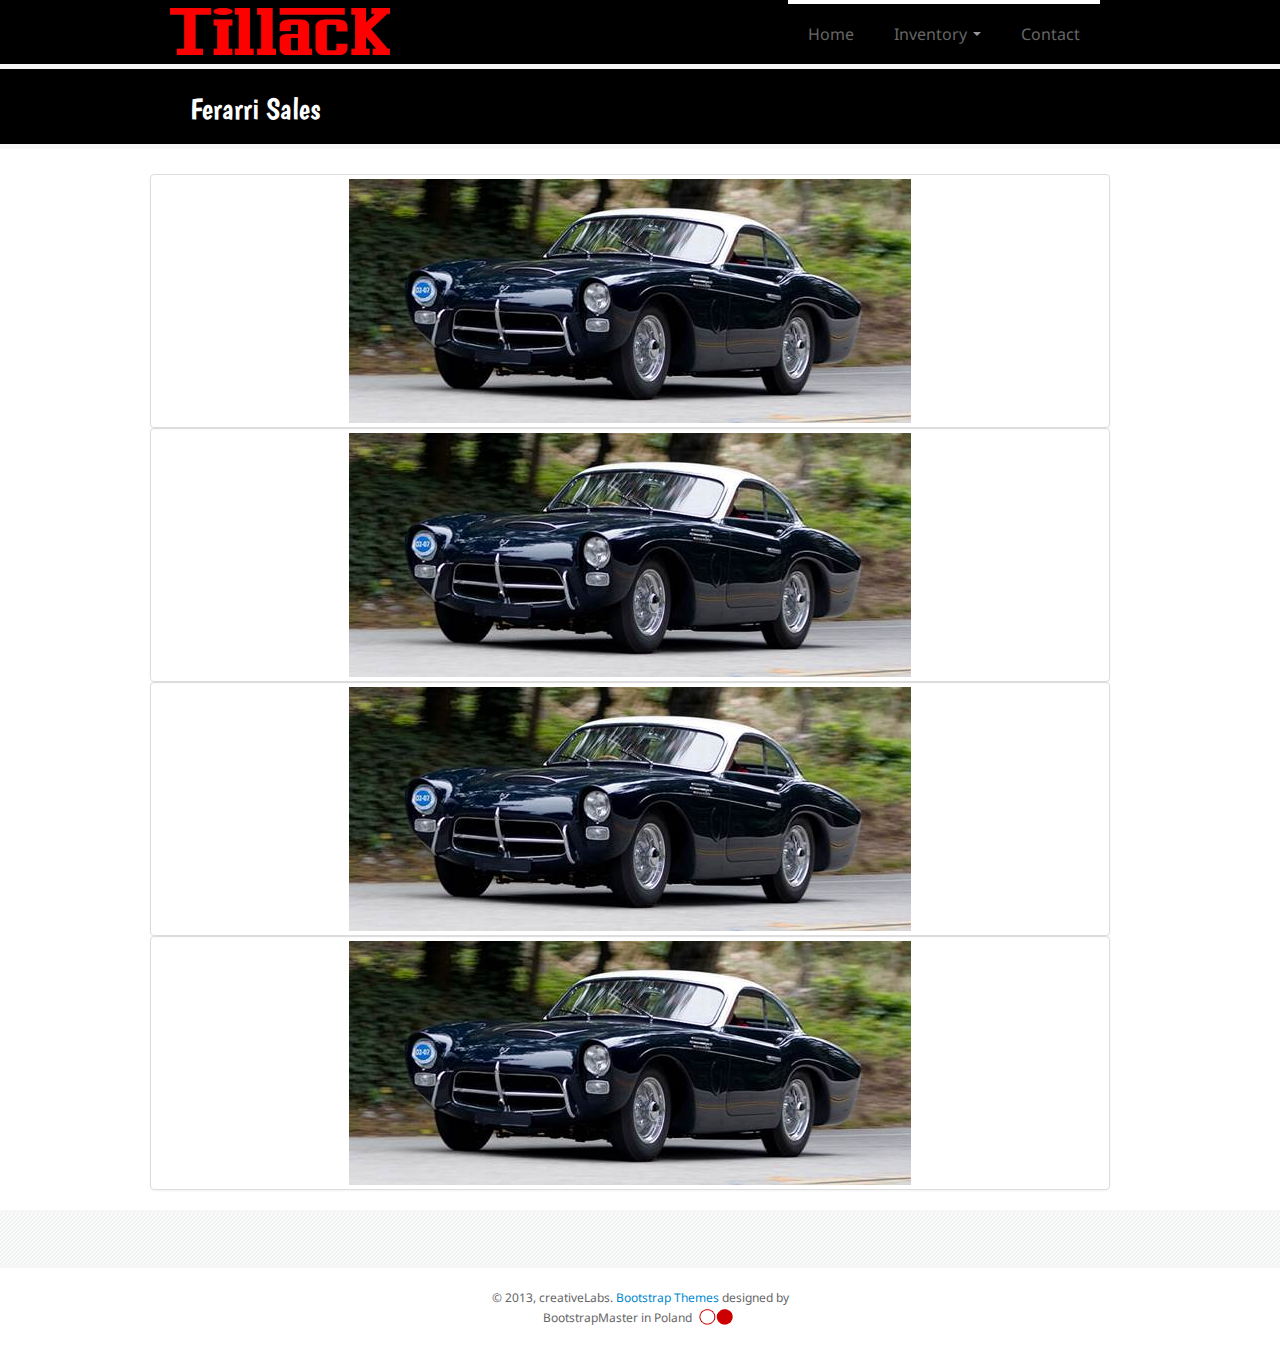
<file: imageGallery.html>
<!DOCTYPE html>
<html lang="en">
<head>

	<!-- start: Meta -->
	<meta charset="utf-8">
	<title>Ferarri</title> 
	<meta name="description" content="GotYa Free Bootstrap Theme"/>
	<meta name="keywords" content="Template, Theme, web, html5, css3, Bootstrap" />
	<meta name="author" content="Łukasz Holeczek from creativeLabs"/>
	<!-- end: Meta -->
	
	<!-- start: Mobile Specific -->
	<meta name="viewport" content="width=device-width, initial-scale=1, maximum-scale=1">
	<!-- end: Mobile Specific -->
	
	<!-- start: Facebook Open Graph -->
	<meta property="og:title" content=""/>
	<meta property="og:description" content=""/>
	<meta property="og:type" content=""/>
	<meta property="og:url" content=""/>
	<meta property="og:image" content=""/>
	<!-- end: Facebook Open Graph -->

    <!-- start: CSS -->
    <link href="css/bootstrap.css" rel="stylesheet">
    <link href="css/bootstrap-responsive.css" rel="stylesheet">
	<link href="css/style.css" rel="stylesheet">
	<link rel="stylesheet" type="text/css" href="http://fonts.googleapis.com/css?family=Droid+Sans:400,700">
	<link rel="stylesheet" type="text/css" href="http://fonts.googleapis.com/css?family=Droid+Serif">
	<link rel="stylesheet" type="text/css" href="http://fonts.googleapis.com/css?family=Boogaloo">
	<link rel="stylesheet" type="text/css" href="http://fonts.googleapis.com/css?family=Economica:700,400italic">
	<!-- end: CSS -->

    <!-- Le HTML5 shim, for IE6-8 support of HTML5 elements -->
    <!--[if lt IE 9]>
      <script src="http://html5shim.googlecode.com/svn/trunk/html5.js"></script>
    <![endif]-->
    
    <style>
        
    #circletest
{
border-radius:50% 50% 50% 50%;		
width:250px;
height:250px;
}

</style>

</head>
<body>
	
	<!--start: Header -->
	<header>
		
		<!--start: Container -->
		<div class="container">
			
			<!--start: Row -->
			<div class="row">
					
				<!--start: Logo -->
				<div class="logo span3">
						
					<a class="brand" href="index.html"><img src="img/TillackLogo.png"></a>
						
				</div>
				<!--end: Logo -->
					
				<!--start: Navigation -->
				<div class="span9">
						
					<div class="navbar navbar-inverse">
			    		<div class="navbar-inner">
			        		<div class="container">
			          			<a class="btn btn-navbar" data-toggle="collapse" data-target=".nav-collapse">
			            			<span class="icon-bar"></span>
			            			<span class="icon-bar"></span>
			            			<span class="icon-bar"></span>
			          			</a>
			          			<div class="nav-collapse collapse">
			            			<ul class="nav">
			              				<li><a href="index.html">Home</a></li>
										<li class="dropdown">
			                				<a href="#" class="dropdown-toggle" data-toggle="dropdown">Inventory <b class="caret"></b></a>
			                				<ul class="dropdown-menu">
			                  					<li><a href="classics.html">Classics</a></li>
			                  					<li><a href="raceCars.html">Race Cars</a></li>
			                  					<li><a href="motorCycles.html">Motor Cycles</a></li>
			                  					<li class="divider"></li>
			                				</ul>
			              				</li>
			              				<li><a href="tillackContact.html">Contact</a></li>
			              				
			            			</ul>
			          			</div>
			        		</div>
			      		</div>
			    	</div>
					
				</div>	
				<!--end: Navigation -->
					
			</div>
			<!--end: Row -->
			
		</div>
		<!--end: Container-->			
			
	</header>
	<!--end: Header-->
	
	<!-- start: Page Title -->
	<div id="page-title">

		<div id="page-title-inner">

			<!-- start: Container -->
			<div class="container">

				<h2></i>Ferarri Sales</h2>

			</div>
			<!-- end: Container  -->

		</div>	

	</div>
	<!-- end: Page Title -->
	

				
		<!--start: Container -->
    	<div class="container">
	
      		<!-- start: Row -->
      		
      		<div class="row">
   <div class="col-sm-4 col-md-2">
      <a href="#" class="thumbnail">
         <img src="img/pegaso_main.jpg" 
         alt="Generic placeholder thumbnail">
      </a>
   </div>
   <div class="col-sm-4 col-md-2">
      <a href="#" class="thumbnail">
         <img src="img/pegaso_main.jpg"
         alt="Generic placeholder thumbnail">
      </a>
   </div>
   <div class="col-sm-4 col-md-2">
      <a href="#" class="thumbnail">
         <img src="img/pegaso_main.jpg" 
         alt="Generic placeholder thumbnail">
      </a>
   </div>
   <div class="col-sm-4 col-md-2">
      <a href="#" class="thumbnail">
         <img src="img/pegaso_main.jpg" 
         alt="Generic placeholder thumbnail">
      </a>
   </div>
</div>
			<!-- end: Row -->
      	
		</div>
		<!--end: Container-->
				

	<!-- end: Wrapper  -->			

    <!-- start: Footer Menu -->
	<div id="footer-menu" class="hidden-tablet hidden-phone">


	</div>
	<!-- end: Footer -->

	<!-- start: Copyright -->
	<div id="copyright">
	
		<!-- start: Container -->
		<div class="container">
		
			<p>
				&copy; 2013, creativeLabs. <a href="http://bootstrapmaster.com" alt="Bootstrap Themes">Bootstrap Themes</a> designed by BootstrapMaster in Poland <img src="img/poland2.png" alt="Poland" style="margin-top:-4px">
			</p>
	
		</div>
		<!-- end: Container  -->
		
	</div>	
	<!-- end: Copyright -->

<!-- start: Java Script -->
<!-- Placed at the end of the document so the pages load faster -->
<script src="js/jquery-1.8.2.js"></script>
<script src="js/bootstrap.js"></script>
<script src="js/flexslider.js"></script>
<script src="js/carousel.js"></script>
<script src="js/jquery.cslider.js"></script>
<script src="js/slider.js"></script>
<script def src="js/custom.js"></script>
<!-- end: Java Script -->

</body>
</html>
</file>
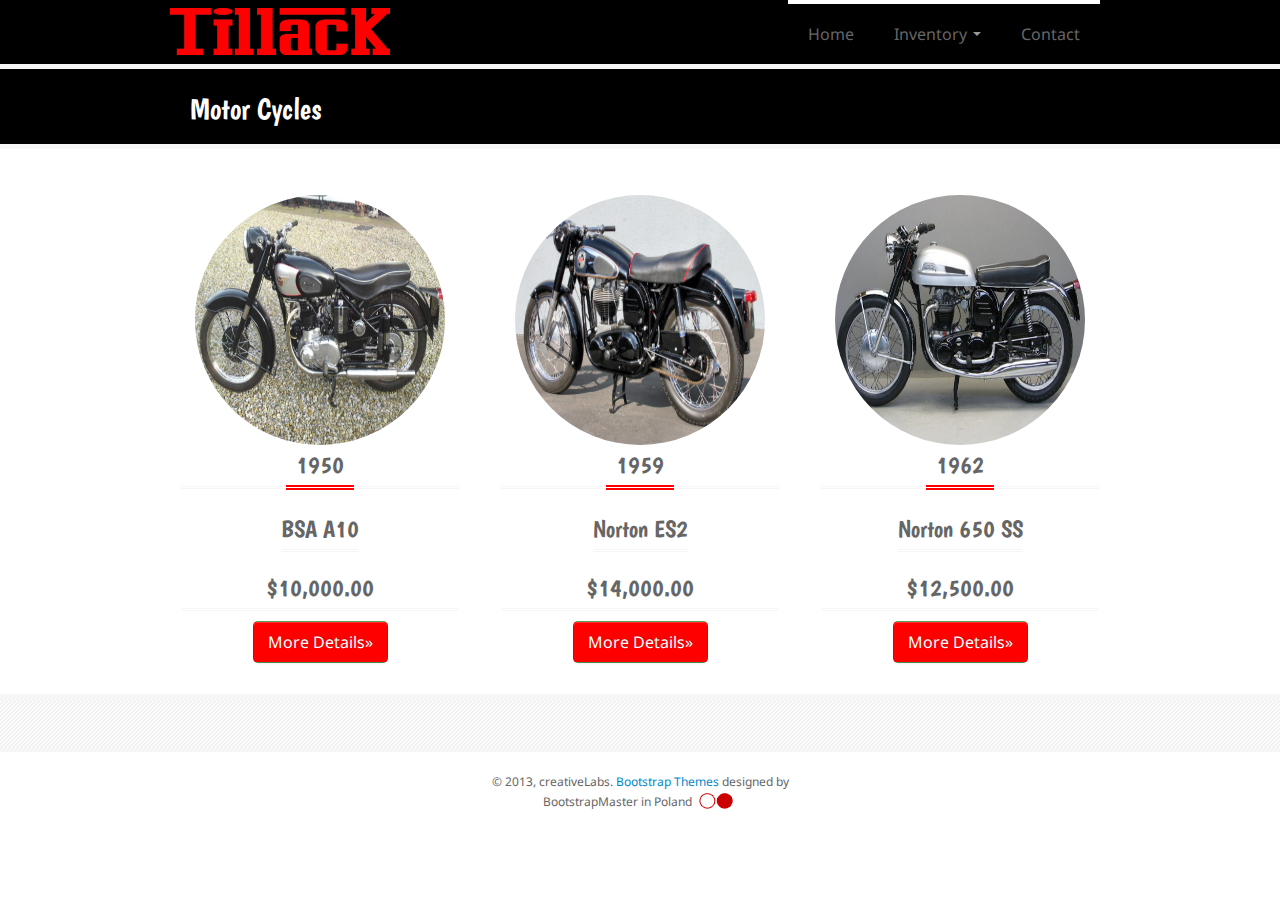
<file: motorCycles.html>
<!DOCTYPE html>
<html lang="en">
<head>

	<!-- start: Meta -->
	<meta charset="utf-8">
	<title>Motor Cycles</title> 
	<meta name="description" content="GotYa Free Bootstrap Theme"/>
	<meta name="keywords" content="Template, Theme, web, html5, css3, Bootstrap" />
	<meta name="author" content="Łukasz Holeczek from creativeLabs"/>
	<!-- end: Meta -->
	
	<!-- start: Mobile Specific -->
	<meta name="viewport" content="width=device-width, initial-scale=1, maximum-scale=1">
	<!-- end: Mobile Specific -->
	
	<!-- start: Facebook Open Graph -->
	<meta property="og:title" content=""/>
	<meta property="og:description" content=""/>
	<meta property="og:type" content=""/>
	<meta property="og:url" content=""/>
	<meta property="og:image" content=""/>
	<!-- end: Facebook Open Graph -->

    <!-- start: CSS -->
    <link href="css/bootstrap.css" rel="stylesheet">
    <link href="css/bootstrap-responsive.css" rel="stylesheet">
	<link href="css/style.css" rel="stylesheet">
	<link rel="stylesheet" type="text/css" href="http://fonts.googleapis.com/css?family=Droid+Sans:400,700">
	<link rel="stylesheet" type="text/css" href="http://fonts.googleapis.com/css?family=Droid+Serif">
	<link rel="stylesheet" type="text/css" href="http://fonts.googleapis.com/css?family=Boogaloo">
	<link rel="stylesheet" type="text/css" href="http://fonts.googleapis.com/css?family=Economica:700,400italic">
	<!-- end: CSS -->

    <!-- Le HTML5 shim, for IE6-8 support of HTML5 elements -->
    <!--[if lt IE 9]>
      <script src="http://html5shim.googlecode.com/svn/trunk/html5.js"></script>
    <![endif]-->
    
    <style>
        
    #circletest
{
border-radius:50% 50% 50% 50%;		
width:250px;
height:250px;
}

</style>

</head>
<body>
	
	<!--start: Header -->
	<header>
		
		<!--start: Container -->
		<div class="container">
			
			<!--start: Row -->
			<div class="row">
					
				<!--start: Logo -->
				<div class="logo span3">
						
					<a class="brand" href="index.html"><img src="img/TillackLogo.png"></a>
						
				</div>
				<!--end: Logo -->
					
				<!--start: Navigation -->
				<div class="span9">
						
					<div class="navbar navbar-inverse">
			    		<div class="navbar-inner">
			        		<div class="container">
			          			<a class="btn btn-navbar" data-toggle="collapse" data-target=".nav-collapse">
			            			<span class="icon-bar"></span>
			            			<span class="icon-bar"></span>
			            			<span class="icon-bar"></span>
			          			</a>
			          			<div class="nav-collapse collapse">
			            			<ul class="nav">
			              				<li><a href="index.html">Home</a></li>
										<li class="dropdown">
			                				<a href="#" class="dropdown-toggle" data-toggle="dropdown">Inventory <b class="caret"></b></a>
			                				<ul class="dropdown-menu">
			                  					<li><a href="ferarriSales.html">Ferarri</a></li>
			                  					<li><a href="classics.html">Classics</a></li>
			                  					<li><a href="raceCars.html">Race Cars</a></li>
			                  					<li class="divider"></li>
			                				</ul>
			              				</li>
			              				<li><a href="tillackContact.html">Contact</a></li>
			              				
			            			</ul>
			          			</div>
			        		</div>
			      		</div>
			    	</div>
					
				</div>	
				<!--end: Navigation -->
					
			</div>
			<!--end: Row -->
			
		</div>
		<!--end: Container-->			
			
	</header>
	<!--end: Header-->
	
	<!-- start: Page Title -->
	<div id="page-title">

		<div id="page-title-inner">

			<!-- start: Container -->
			<div class="container">

				<h2></i>Motor Cycles</h2>

			</div>
			<!-- end: Container  -->

		</div>	

	</div>
	<!-- end: Page Title -->
	
	<!--start: Wrapper-->
	<div id="wrapper">
				
		<!--start: Container -->
    	<div class="container">
	
      		<!-- start: Row -->
      		<div class="row">
	
        		<div class="span4">
          			<div class="icons-box">
					<img src="img/motorCycles/50Bsa.jpg" id="circletest">
					<div class="title"><h3>1950</h3></div>
						<div class="titlenb"><h3>BSA A10</h3></div>
					<h3>$10,000.00</h3>
						<div class="clear"></div>
						<a class="btn btn-success btn-large centerbtn">More Details&raquo;</a>
					</div>
        		</div>

        		<div class="span4">
          			<div class="icons-box">
					<img src="img/motorCycles/59Norton.jpg" id="circletest">
						<div class="title"><h3>1959</h3></div>
						<div class="titlenb"><h3>Norton ES2</h3></div>	
						<h3>$14,000.00</h3>
						<div class="clear"></div>
						<a class="btn btn-success btn-large">More Details&raquo;</a>
					</div>
        		</div>

        			<div class="span4">
          			<div class="icons-box">
					<img src="img/motorCycles/62Norton.jpg" id="circletest">
						<div class="title"><h3>1962</h3></div>
						<div class="titlenb"><h3>Norton 650 SS</h3></div>
						<h3>$12,500.00</h3>
						<div class="clear"></div>
						<a class="btn btn-success btn-large">More Details&raquo;</a>
					</div>
        		</div>
        		
        		
        		
        		
      		</div>
			<!-- end: Row -->
      	
		</div>
		<!--end: Container-->
				
	</div>
	<!-- end: Wrapper  -->			

    <!-- start: Footer Menu -->
	<div id="footer-menu" class="hidden-tablet hidden-phone">


	</div>
	<!-- end: Footer -->

	<!-- start: Copyright -->
	<div id="copyright">
	
		<!-- start: Container -->
		<div class="container">
		
			<p>
				&copy; 2013, creativeLabs. <a href="http://bootstrapmaster.com" alt="Bootstrap Themes">Bootstrap Themes</a> designed by BootstrapMaster in Poland <img src="img/poland2.png" alt="Poland" style="margin-top:-4px">
			</p>
	
		</div>
		<!-- end: Container  -->
		
	</div>	
	<!-- end: Copyright -->

<!-- start: Java Script -->
<!-- Placed at the end of the document so the pages load faster -->
<script src="js/jquery-1.8.2.js"></script>
<script src="js/bootstrap.js"></script>
<script src="js/flexslider.js"></script>
<script src="js/carousel.js"></script>
<script src="js/jquery.cslider.js"></script>
<script src="js/slider.js"></script>
<script def src="js/custom.js"></script>
<!-- end: Java Script -->

</body>
</html>
</file>
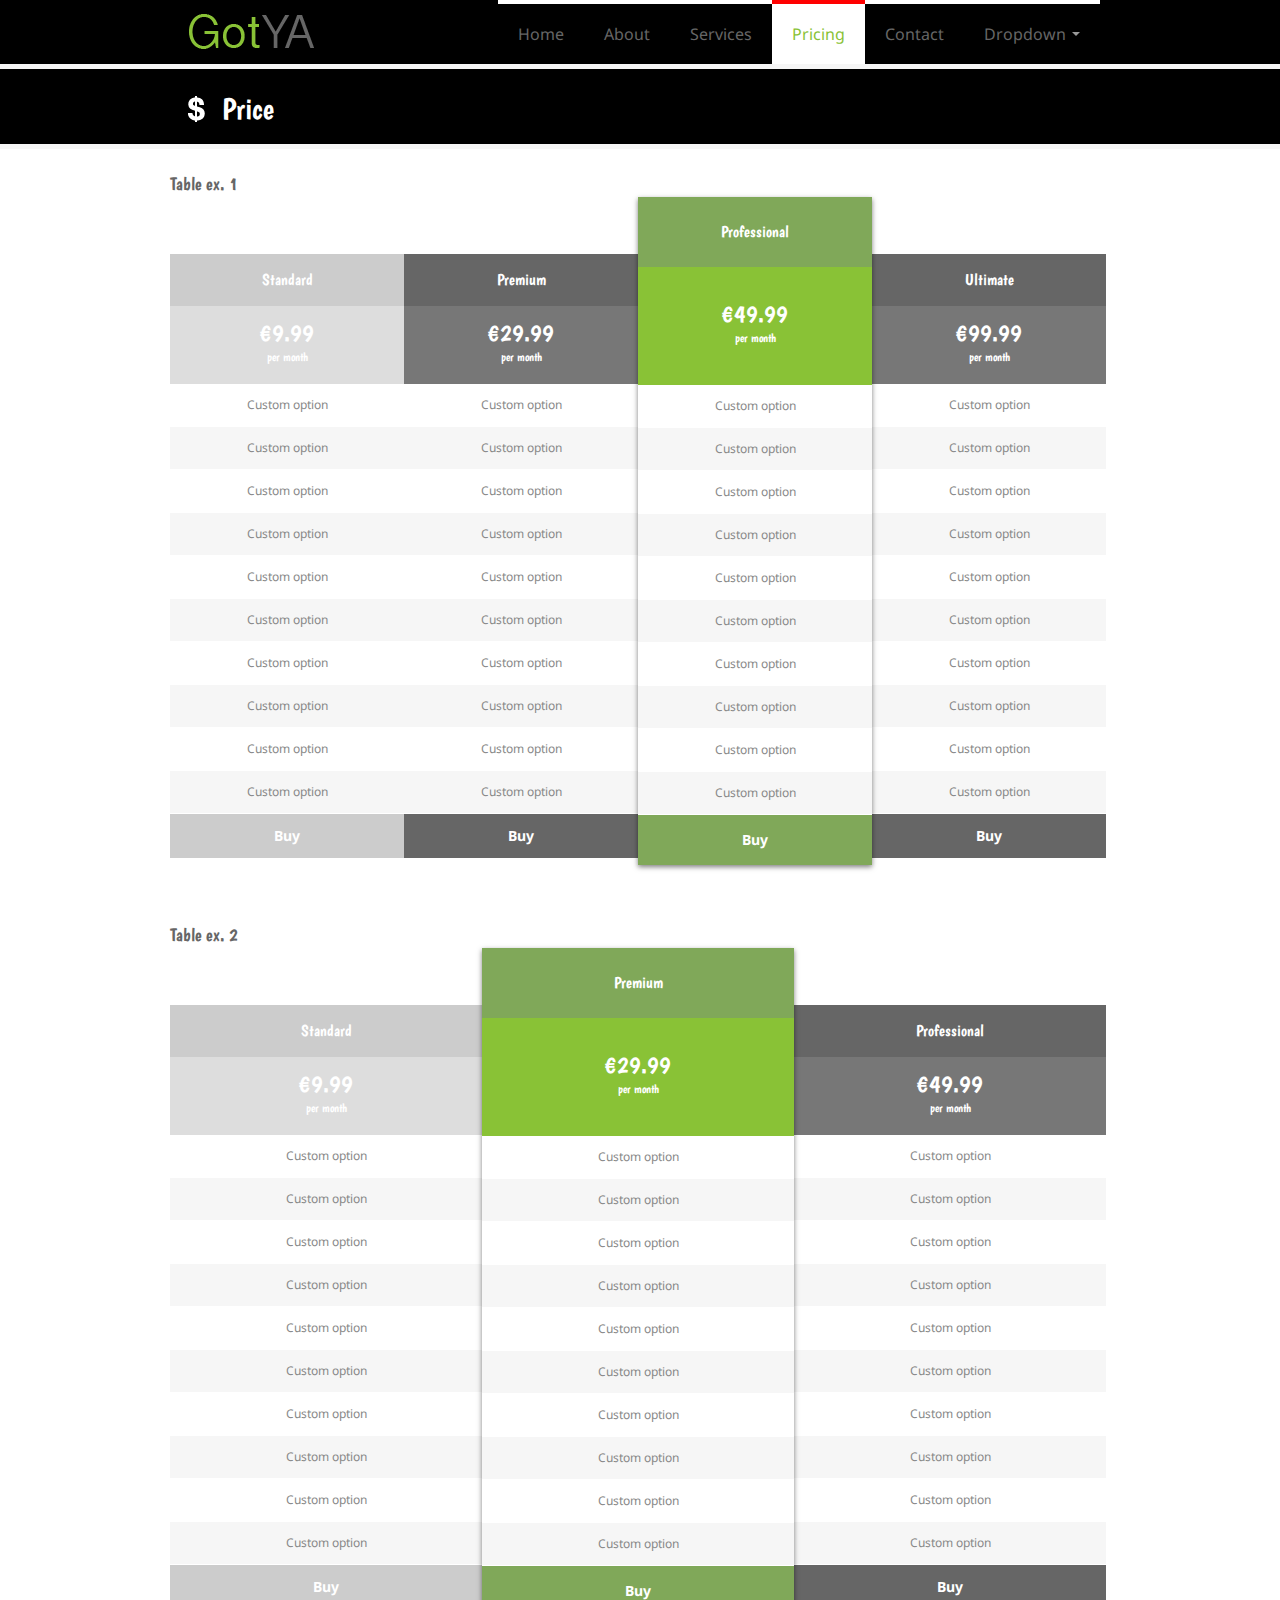
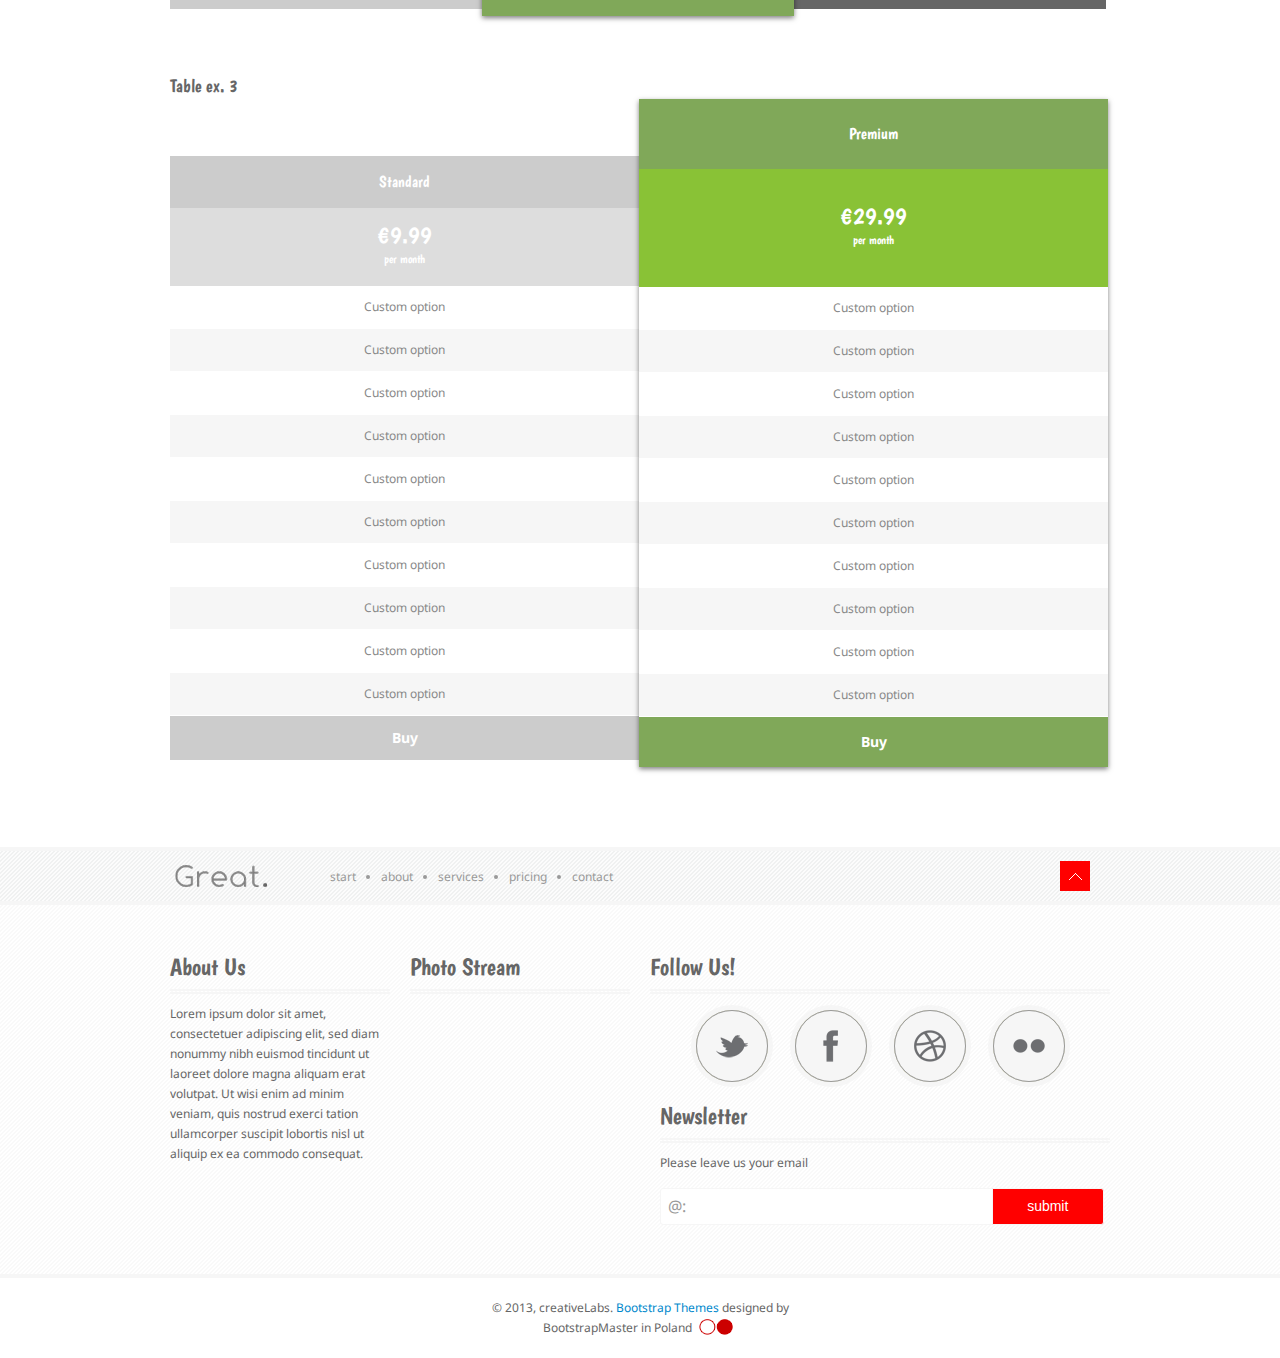
<file: pricing.html>
<!DOCTYPE html>
<html lang="en">
<head>

	<!-- start: Meta -->
	<meta charset="utf-8">
	<title>GotYA FREE BOOTSTRAP THEME by BootstrapMaster</title> 
	<meta name="description" content="GotYa Free Bootstrap Theme"/>
	<meta name="keywords" content="Template, Theme, web, html5, css3, Bootstrap" />
	<meta name="author" content="Łukasz Holeczek from creativeLabs"/>
	<!-- end: Meta -->
	
	<!-- start: Mobile Specific -->
	<meta name="viewport" content="width=device-width, initial-scale=1, maximum-scale=1">
	<!-- end: Mobile Specific -->
	
	<!-- start: Facebook Open Graph -->
	<meta property="og:title" content=""/>
	<meta property="og:description" content=""/>
	<meta property="og:type" content=""/>
	<meta property="og:url" content=""/>
	<meta property="og:image" content=""/>
	<!-- end: Facebook Open Graph -->

    <!-- start: CSS -->
    <link href="css/bootstrap.css" rel="stylesheet">
    <link href="css/bootstrap-responsive.css" rel="stylesheet">
	<link href="css/style.css" rel="stylesheet">
	<link rel="stylesheet" type="text/css" href="http://fonts.googleapis.com/css?family=Droid+Sans:400,700">
	<link rel="stylesheet" type="text/css" href="http://fonts.googleapis.com/css?family=Droid+Serif">
	<link rel="stylesheet" type="text/css" href="http://fonts.googleapis.com/css?family=Boogaloo">
	<link rel="stylesheet" type="text/css" href="http://fonts.googleapis.com/css?family=Economica:700,400italic">
	<!-- end: CSS -->

    <!-- Le HTML5 shim, for IE6-8 support of HTML5 elements -->
    <!--[if lt IE 9]>
      <script src="http://html5shim.googlecode.com/svn/trunk/html5.js"></script>
    <![endif]-->

</head>
<body>
	
	<!--start: Header -->
	<header>
		
		<!--start: Container -->
		<div class="container">
			
			<!--start: Row -->
			<div class="row">
					
				<!--start: Logo -->
				<div class="logo span3">
						
					<a class="brand" href="#"><img src="img/logo.png"></a>
						
				</div>
				<!--end: Logo -->
					
				<!--start: Navigation -->
				<div class="span9">
						
					<div class="navbar navbar-inverse">
			    		<div class="navbar-inner">
			        		<div class="container">
			          			<a class="btn btn-navbar" data-toggle="collapse" data-target=".nav-collapse">
			            			<span class="icon-bar"></span>
			            			<span class="icon-bar"></span>
			            			<span class="icon-bar"></span>
			          			</a>
			          			<div class="nav-collapse collapse">
			            			<ul class="nav">
			              				<li><a href="index.html">Home</a></li>
			              				<li><a href="about.html">About</a></li>
										<li><a href="services.html">Services</a></li>
										<li class="active"><a href="pricing.html">Pricing</a></li>
			              				<li><a href="contact.html">Contact</a></li>
			              				<li class="dropdown">
			                				<a href="#" class="dropdown-toggle" data-toggle="dropdown">Dropdown <b class="caret"></b></a>
			                				<ul class="dropdown-menu">
			                  					<li><a href="#">Action</a></li>
			                  					<li><a href="#">Another action</a></li>
			                  					<li><a href="#">Something else here</a></li>
			                  					<li class="divider"></li>
			                  					<li class="nav-header">Nav header</li>
			                  					<li><a href="#">Separated link</a></li>
			                  					<li><a href="#">One more separated link</a></li>
			                				</ul>
			              				</li>
			            			</ul>
			          			</div>
			        		</div>
			      		</div>
			    	</div>
					
				</div>	
				<!--end: Navigation -->
					
			</div>
			<!--end: Row -->
			
		</div>
		<!--end: Container-->			
			
	</header>
	<!--end: Header-->
	
	<!-- start: Page Title -->
	<div id="page-title">

		<div id="page-title-inner">

			<!-- start: Container -->
			<div class="container">

				<h2><i class="ico-usd ico-white"></i>Price</h2>

			</div>
			<!-- end: Container  -->

		</div>	

	</div>
	<!-- end: Page Title -->
	
	<!--start: Wrapper-->
	<div id="wrapper">
				
		<!-- start: Container -->
		<div class="container">

			<!-- start: Table -->

			<h4>Table ex. 1</h4>

			<div class="four-tables">

				<div class="pricing-table">
					<div class="color-cccddd">
						<h3>Standard</h3>
						<h4><span class="price">€9.99</span> <span class="time">per month</span></h4>
						<ul>
							<li>Custom option</li>
							<li>Custom option</li>
							<li>Custom option</li>
							<li>Custom option</li>
							<li>Custom option</li>
							<li>Custom option</li>
							<li>Custom option</li>
							<li>Custom option</li>
							<li>Custom option</li>
							<li>Custom option</li>
						</ul>
						<a href="#" class="buy"><span>Buy</span></a>
					</div>
				</div>

				<div class="pricing-table">
					<div class="color-666777">
						<h3>Premium</h3>
						<h4><span class="price">€29.99</span> <span class="time">per month</span></h4>
						<ul>
							<li>Custom option</li>
							<li>Custom option</li>
							<li>Custom option</li>
							<li>Custom option</li>
							<li>Custom option</li>
							<li>Custom option</li>
							<li>Custom option</li>
							<li>Custom option</li>
							<li>Custom option</li>
							<li>Custom option</li>
						</ul>
						<a href="#" class="buy"><span>Buy</span></a>
					</div>
				</div>

				<div class="pricing-table best-option">
					<div class="color-custom">
						<h3>Professional</h3>
						<h4><span class="price">€49.99</span> <span class="time">per month</span></h4>
						<ul>
							<li>Custom option</li>
							<li>Custom option</li>
							<li>Custom option</li>
							<li>Custom option</li>
							<li>Custom option</li>
							<li>Custom option</li>
							<li>Custom option</li>
							<li>Custom option</li>
							<li>Custom option</li>
							<li>Custom option</li>
						</ul>
						<a href="#" class="buy"><span>Buy</span></a>
					</div>
				</div>

				<div class="pricing-table">
					<div class="color-666777">
						<h3>Ultimate</h3>
						<h4><span class="price">€99.99</span> <span class="time">per month</span></h4>
						<ul>
							<li>Custom option</li>
							<li>Custom option</li>
							<li>Custom option</li>
							<li>Custom option</li>
							<li>Custom option</li>
							<li>Custom option</li>
							<li>Custom option</li>
							<li>Custom option</li>
							<li>Custom option</li>
							<li>Custom option</li>
						</ul>
						<a href="#" class="buy"><span>Buy</span></a>
					</div>
				</div>

			</div>
			<!-- end: Table -->

		</div>
		<!-- end: Container -->

		<!-- start:Container -->
		<div class="container">

			<!-- start: Table -->
			<h4>Table ex. 2</h4>

			<div class="three-tables">

				<div class="pricing-table">
					<div class="color-cccddd">
						<h3>Standard</h3>
						<h4><span class="price">€9.99</span> <span class="time">per month</span></h4>
						<ul>
							<li>Custom option</li>
							<li>Custom option</li>
							<li>Custom option</li>
							<li>Custom option</li>
							<li>Custom option</li>
							<li>Custom option</li>
							<li>Custom option</li>
							<li>Custom option</li>
							<li>Custom option</li>
							<li>Custom option</li>
						</ul>
						<a href="#" class="buy"><span>Buy</span></a>
					</div>
				</div>

				<div class="pricing-table best-option">
					<div class="color-custom">
						<h3>Premium</h3>
						<h4><span class="price">€29.99</span> <span class="time">per month</span></h4>
						<ul>
							<li>Custom option</li>
							<li>Custom option</li>
							<li>Custom option</li>
							<li>Custom option</li>
							<li>Custom option</li>
							<li>Custom option</li>
							<li>Custom option</li>
							<li>Custom option</li>
							<li>Custom option</li>
							<li>Custom option</li>
						</ul>
						<a href="#" class="buy"><span>Buy</span></a>
					</div>
				</div>

				<div class="pricing-table">
					<div class="color-666777">
						<h3>Professional</h3>
						<h4><span class="price">€49.99</span> <span class="time">per month</span></h4>
						<ul>
							<li>Custom option</li>
							<li>Custom option</li>
							<li>Custom option</li>
							<li>Custom option</li>
							<li>Custom option</li>
							<li>Custom option</li>
							<li>Custom option</li>
							<li>Custom option</li>
							<li>Custom option</li>
							<li>Custom option</li>
						</ul>
						<a href="#" class="buy"><span>Buy</span></a>
					</div>
				</div>

			</div>
			<!-- end: Table -->

		</div>
		<!-- end: Container -->

		<!-- start:Container -->
		<div class="container">

			<!-- start: Table -->
			<h4>Table ex. 3</h4>

			<div class="two-tables">

				<div class="pricing-table">
					<div class="color-cccddd">
						<h3>Standard</h3>
						<h4><span class="price">€9.99</span> <span class="time">per month</span></h4>
						<ul>
							<li>Custom option</li>
							<li>Custom option</li>
							<li>Custom option</li>
							<li>Custom option</li>
							<li>Custom option</li>
							<li>Custom option</li>
							<li>Custom option</li>
							<li>Custom option</li>
							<li>Custom option</li>
							<li>Custom option</li>
						</ul>
						<a href="#" class="buy"><span>Buy</span></a>
					</div>
				</div>

				<div class="pricing-table">
					<div class="color-custom">
						<h3>Premium</h3>
						<h4><span class="price">€29.99</span> <span class="time">per month</span></h4>
						<ul>
							<li>Custom option</li>
							<li>Custom option</li>
							<li>Custom option</li>
							<li>Custom option</li>
							<li>Custom option</li>
							<li>Custom option</li>
							<li>Custom option</li>
							<li>Custom option</li>
							<li>Custom option</li>
							<li>Custom option</li>
						</ul>
						<a href="#" class="buy"><span>Buy</span></a>
					</div>
				</div>

			</div>
			<!-- end: Table -->

		</div>
		<!-- end: Container -->
				
	</div>
	<!-- end: Wrapper  -->			

    <!-- start: Footer Menu -->
	<div id="footer-menu" class="hidden-tablet hidden-phone">

		<!-- start: Container -->
		<div class="container">
			
			<!-- start: Row -->
			<div class="row">

				<!-- start: Footer Menu Logo -->
				<div class="span2">
					<div id="footer-menu-logo">
						<a href="#"><img src="img/logo-footer-menu.png" alt="logo" /></a>
					</div>
				</div>
				<!-- end: Footer Menu Logo -->

				<!-- start: Footer Menu Links-->
				<div class="span9">
					
					<div id="footer-menu-links">

						<ul id="footer-nav">

							<li><a href="index.html">Start</a></li>

							<li><a href="about.html">About</a></li>

							<li><a href="services.html">Services</a></li>

							<li><a href="pricing.html">Pricing</a></li>
							
							<li><a href="contact.html">Contact</a></li>

						</ul>

					</div>
					
				</div>
				<!-- end: Footer Menu Links-->

				<!-- start: Footer Menu Back To Top -->
				<div class="span1">
						
					<div id="footer-menu-back-to-top">
						<a href="#"></a>
					</div>
				
				</div>
				<!-- end: Footer Menu Back To Top -->
			
			</div>
			<!-- end: Row -->
			
		</div>
		<!-- end: Container  -->	

	</div>	
	<!-- end: Footer Menu -->

	<!-- start: Footer -->
	<div id="footer">
		
		<!-- start: Container -->
		<div class="container">
			
			<!-- start: Row -->
			<div class="row">

				<!-- start: About -->
				<div class="span3">
					
					<h3>About Us</h3>
					<p>
						Lorem ipsum dolor sit amet, consectetuer adipiscing elit, sed diam nonummy nibh euismod tincidunt ut laoreet dolore magna aliquam erat volutpat. Ut wisi enim ad minim veniam, quis nostrud exerci tation ullamcorper suscipit lobortis nisl ut aliquip ex ea commodo consequat.
					</p>
						
				</div>
				<!-- end: About -->

				<!-- start: Photo Stream -->
				<div class="span3">
					
					<h3>Photo Stream</h3>
					<div class="flickr-widget">
							<script type="text/javascript" src="http://www.flickr.com/badge_code_v2.gne?count=9&display=latest&size=s&layout=x&source=user&user=29609591@N08"></script>
						<div class="clear"></div>
					</div>
					
				</div>
				<!-- end: Photo Stream -->

				<div class="span6">
				
					<!-- start: Follow Us -->
					<h3>Follow Us!</h3>
					<ul class="social-grid">
						<li>
							<div class="social-item">				
								<div class="social-info-wrap">
									<div class="social-info">
										<div class="social-info-front social-twitter">
											<a href="http://twitter.com"></a>
										</div>
										<div class="social-info-back social-twitter-hover">
											<a href="http://twitter.com"></a>
										</div>	
									</div>
								</div>
							</div>
						</li>
						<li>
							<div class="social-item">				
								<div class="social-info-wrap">
									<div class="social-info">
										<div class="social-info-front social-facebook">
											<a href="http://facebook.com"></a>
										</div>
										<div class="social-info-back social-facebook-hover">
											<a href="http://facebook.com"></a>
										</div>
									</div>
								</div>
							</div>
						</li>
						<li>
							<div class="social-item">				
								<div class="social-info-wrap">
									<div class="social-info">
										<div class="social-info-front social-dribbble">
											<a href="http://dribbble.com"></a>
										</div>
										<div class="social-info-back social-dribbble-hover">
											<a href="http://dribbble.com"></a>
										</div>	
									</div>
								</div>
							</div>
						</li>
						<li>
							<div class="social-item">				
								<div class="social-info-wrap">
									<div class="social-info">
										<div class="social-info-front social-flickr">
											<a href="http://flickr.com"></a>
										</div>
										<div class="social-info-back social-flickr-hover">
											<a href="http://flickr.com"></a>
										</div>	
									</div>
								</div>
							</div>
						</li>
					</ul>
					<!-- end: Follow Us -->
				
					<!-- start: Newsletter -->
					<form id="newsletter">
						<h3>Newsletter</h3>
						<p>Please leave us your email</p>
						<label for="newsletter_input">@:</label>
						<input type="text" id="newsletter_input"/>
						<input type="submit" id="newsletter_submit" value="submit">
					</form>
					<!-- end: Newsletter -->
				
				</div>
				
			</div>
			<!-- end: Row -->	
			
		</div>
		<!-- end: Container  -->

	</div>
	<!-- end: Footer -->

	<!-- start: Copyright -->
	<div id="copyright">
	
		<!-- start: Container -->
		<div class="container">
		
			<p>
				&copy; 2013, creativeLabs. <a href="http://bootstrapmaster.com" alt="Bootstrap Themes">Bootstrap Themes</a> designed by BootstrapMaster in Poland <img src="img/poland2.png" alt="Poland" style="margin-top:-4px">
			</p>
	
		</div>
		<!-- end: Container  -->
		
	</div>	
	<!-- end: Copyright -->

<!-- start: Java Script -->
<!-- Placed at the end of the document so the pages load faster -->
<script src="js/jquery-1.8.2.js"></script>
<script src="js/bootstrap.js"></script>
<script src="js/flexslider.js"></script>
<script src="js/carousel.js"></script>
<script src="js/jquery.cslider.js"></script>
<script src="js/slider.js"></script>
<script def src="js/custom.js"></script>
<!-- end: Java Script -->

</body>
</html>
</file>
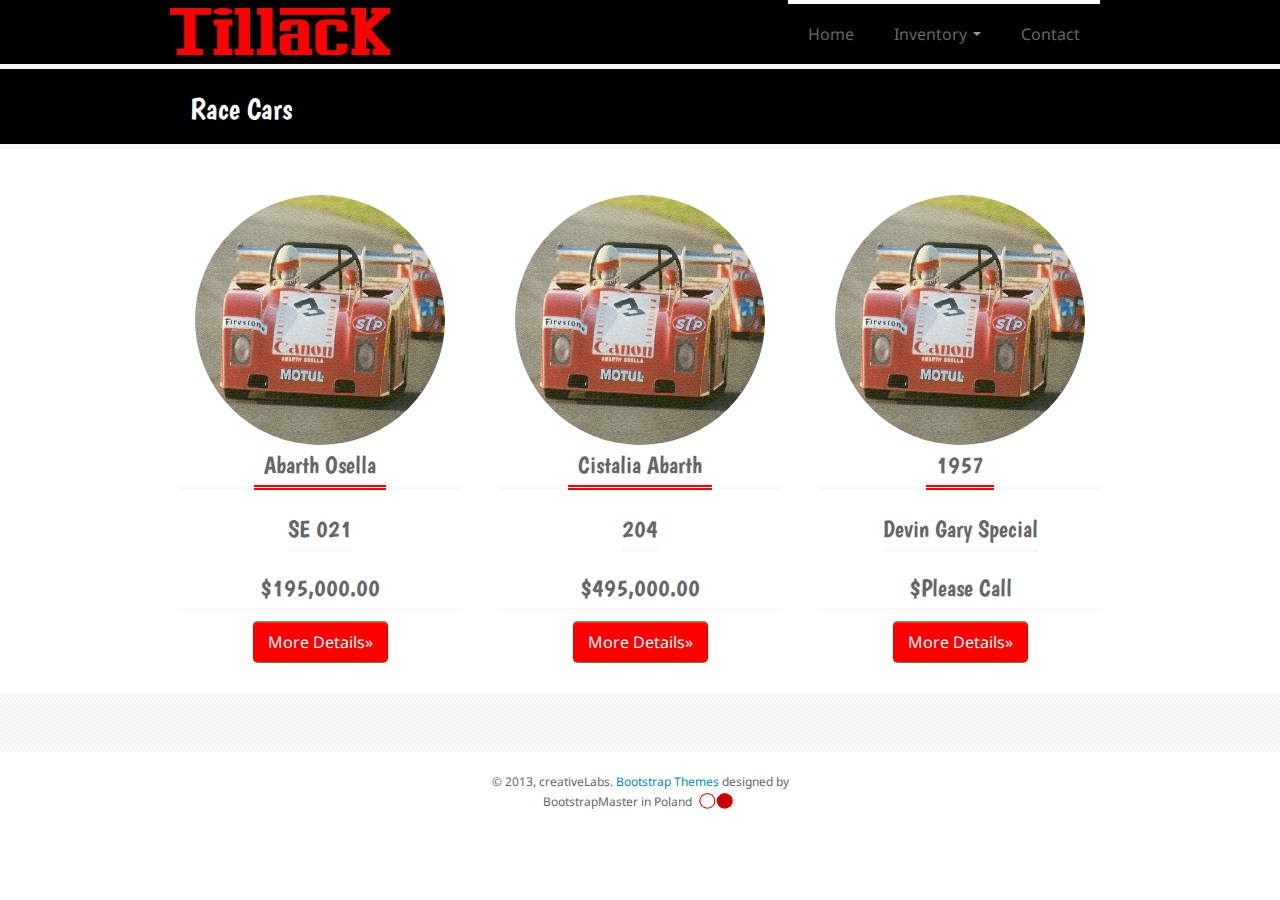
<file: raceCars.html>
<!DOCTYPE html>
<html lang="en">
<head>

	<!-- start: Meta -->
	<meta charset="utf-8">
	<title>Race Cars</title> 
	<meta name="description" content="GotYa Free Bootstrap Theme"/>
	<meta name="keywords" content="Template, Theme, web, html5, css3, Bootstrap" />
	<meta name="author" content="Łukasz Holeczek from creativeLabs"/>
	<!-- end: Meta -->
	
	<!-- start: Mobile Specific -->
	<meta name="viewport" content="width=device-width, initial-scale=1, maximum-scale=1">
	<!-- end: Mobile Specific -->
	
	<!-- start: Facebook Open Graph -->
	<meta property="og:title" content=""/>
	<meta property="og:description" content=""/>
	<meta property="og:type" content=""/>
	<meta property="og:url" content=""/>
	<meta property="og:image" content=""/>
	<!-- end: Facebook Open Graph -->

    <!-- start: CSS -->
    <link href="css/bootstrap.css" rel="stylesheet">
    <link href="css/bootstrap-responsive.css" rel="stylesheet">
	<link href="css/style.css" rel="stylesheet">
	<link rel="stylesheet" type="text/css" href="http://fonts.googleapis.com/css?family=Droid+Sans:400,700">
	<link rel="stylesheet" type="text/css" href="http://fonts.googleapis.com/css?family=Droid+Serif">
	<link rel="stylesheet" type="text/css" href="http://fonts.googleapis.com/css?family=Boogaloo">
	<link rel="stylesheet" type="text/css" href="http://fonts.googleapis.com/css?family=Economica:700,400italic">
	<!-- end: CSS -->

    <!-- Le HTML5 shim, for IE6-8 support of HTML5 elements -->
    <!--[if lt IE 9]>
      <script src="http://html5shim.googlecode.com/svn/trunk/html5.js"></script>
    <![endif]-->
    
    <style>
        
    #circletest
{
border-radius:50% 50% 50% 50%;		
width:250px;
height:250px;
}

</style>

</head>
<body>
	
	<!--start: Header -->
	<header>
		
		<!--start: Container -->
		<div class="container">
			
			<!--start: Row -->
			<div class="row">
					
				<!--start: Logo -->
				<div class="logo span3">
						
					<a class="brand" href="index.html"><img src="img/TillackLogo.png"></a>
						
				</div>
				<!--end: Logo -->
					
				<!--start: Navigation -->
				<div class="span9">
						
					<div class="navbar navbar-inverse">
			    		<div class="navbar-inner">
			        		<div class="container">
			          			<a class="btn btn-navbar" data-toggle="collapse" data-target=".nav-collapse">
			            			<span class="icon-bar"></span>
			            			<span class="icon-bar"></span>
			            			<span class="icon-bar"></span>
			          			</a>
			          			<div class="nav-collapse collapse">
			            			<ul class="nav">
			              				<li><a href="index.html">Home</a></li>
										<li class="dropdown">
			                				<a href="#" class="dropdown-toggle" data-toggle="dropdown">Inventory <b class="caret"></b></a>
			                				<ul class="dropdown-menu">
			                  					<li><a href="ferarriSales.html">Ferarris</a></li>
			                  					<li><a href="classics.html">Classics</a></li>
			                  					<li><a href="motorCycles.html">Motor Cycles</a></li>
			                  					<li class="divider"></li>
			                				</ul>
			              				</li>
			              				<li><a href="tillackContact.html">Contact</a></li>
			              				
			            			</ul>
			          			</div>
			        		</div>
			      		</div>
			    	</div>
					
				</div>	
				<!--end: Navigation -->
					
			</div>
			<!--end: Row -->
			
		</div>
		<!--end: Container-->			
			
	</header>
	<!--end: Header-->
	
	<!-- start: Page Title -->
	<div id="page-title">

		<div id="page-title-inner">

			<!-- start: Container -->
			<div class="container">

				<h2></i>Race Cars</h2>

			</div>
			<!-- end: Container  -->

		</div>	

	</div>
	<!-- end: Page Title -->
	
	<!--start: Wrapper-->
	<div id="wrapper">
				
		<!--start: Container -->
    	<div class="container">
	
      		<!-- start: Row -->
      		<div class="row">
	
        		<div class="span4">
          			<div class="icons-box">
					<img src="img/raceCars/abarth.jpg" id="circletest">
					<div class="title"><h3>Abarth Osella</h3></div>
						<div class="titlenb"><h3>SE 021</h3></div>
					<h3>$195,000.00</h3>
						<div class="clear"></div>
						<a class="btn btn-success btn-large">More Details&raquo;</a>
					</div>
        		</div>

        		<div class="span4">
          			<div class="icons-box">
					<img src="img/raceCars/abarth.jpg" id="circletest">
						<div class="title"><h3>Cistalia Abarth</h3></div>
						<div class="titlenb"><h3>204</h3></div>	
						<h3>$495,000.00</h3>
						<div class="clear"></div>
						<a class="btn btn-success btn-large">More Details&raquo;</a>
					</div>
        		</div>

        			<div class="span4">
          			<div class="icons-box">
					<img src="img/raceCars/abarth.jpg" id="circletest">
						<div class="title"><h3>1957</h3></div>
						<div class="titlenb"><h3>Devin Gary Special</h3></div>
						<h3>$Please Call</h3>
						<div class="clear"></div>
						<a class="btn btn-success btn-large">More Details&raquo;</a>
					</div>
        		</div>
        		
        		
        		
        		
      		</div>
			<!-- end: Row -->
      	
		</div>
		<!--end: Container-->
				
	</div>
	<!-- end: Wrapper  -->			

    <!-- start: Footer Menu -->
	<div id="footer-menu" class="hidden-tablet hidden-phone">


	</div>
	<!-- end: Footer -->

	<!-- start: Copyright -->
	<div id="copyright">
	
		<!-- start: Container -->
		<div class="container">
		
			<p>
				&copy; 2013, creativeLabs. <a href="http://bootstrapmaster.com" alt="Bootstrap Themes">Bootstrap Themes</a> designed by BootstrapMaster in Poland <img src="img/poland2.png" alt="Poland" style="margin-top:-4px">
			</p>
	
		</div>
		<!-- end: Container  -->
		
	</div>	
	<!-- end: Copyright -->

<!-- start: Java Script -->
<!-- Placed at the end of the document so the pages load faster -->
<script src="js/jquery-1.8.2.js"></script>
<script src="js/bootstrap.js"></script>
<script src="js/flexslider.js"></script>
<script src="js/carousel.js"></script>
<script src="js/jquery.cslider.js"></script>
<script src="js/slider.js"></script>
<script def src="js/custom.js"></script>
<!-- end: Java Script -->

</body>
</html>
</file>
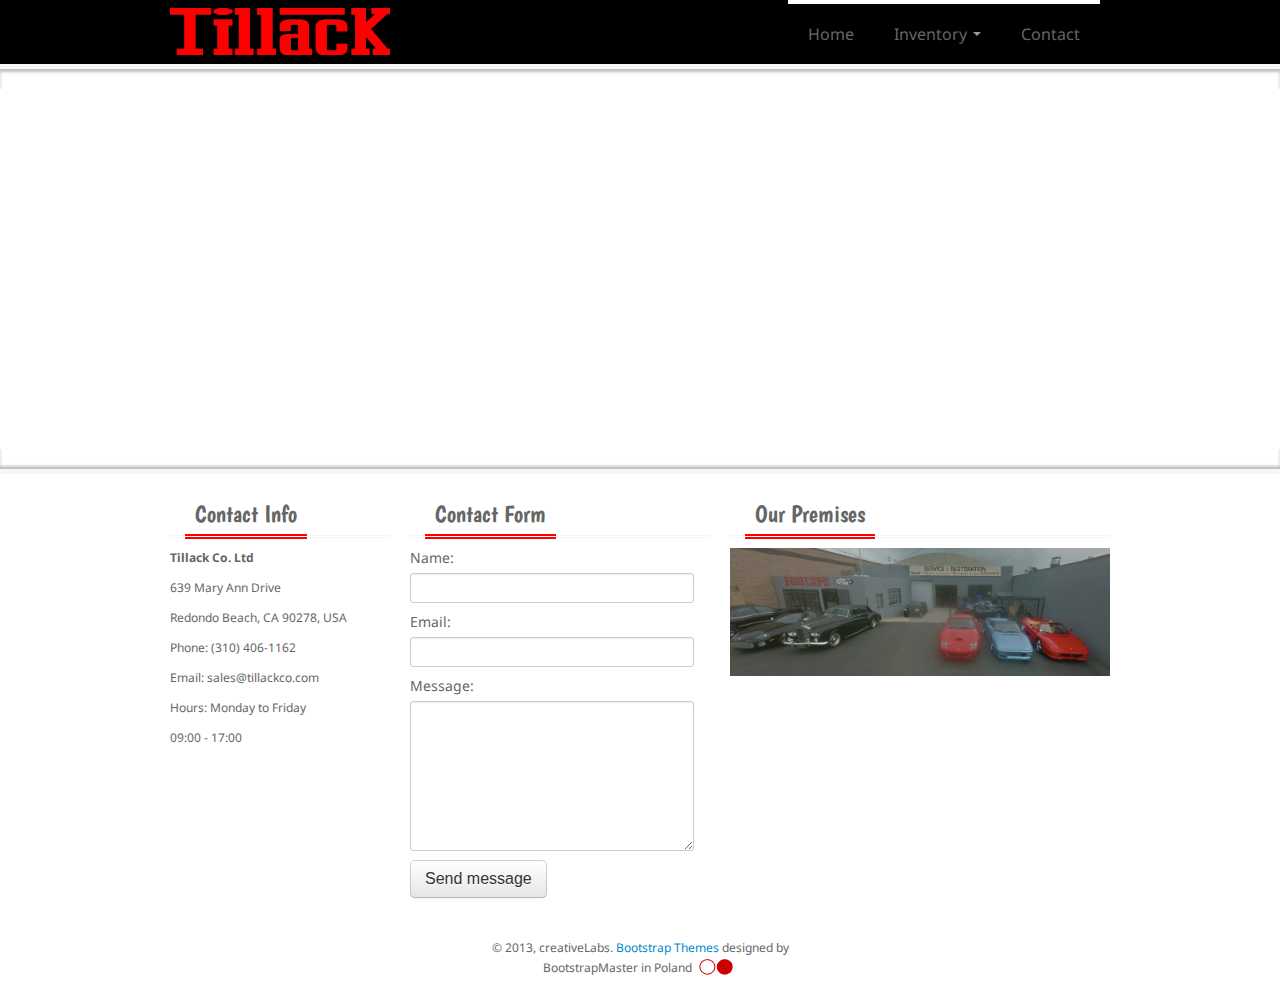
<file: tillackContact.html>
<!DOCTYPE html>
<html lang="en">
<head>

	<!-- start: Meta -->
	<meta charset="utf-8">
	<title>Contact Us</title> 
	<meta name="description" content="GotYa Free Bootstrap Theme"/>
	<meta name="keywords" content="Template, Theme, web, html5, css3, Bootstrap" />
	<meta name="author" content="Łukasz Holeczek from creativeLabs"/>
	<!-- end: Meta -->
	
	<!-- start: Mobile Specific -->
	<meta name="viewport" content="width=device-width, initial-scale=1, maximum-scale=1">
	<!-- end: Mobile Specific -->
	
	<!-- start: Facebook Open Graph -->
	<meta property="og:title" content=""/>
	<meta property="og:description" content=""/>
	<meta property="og:type" content=""/>
	<meta property="og:url" content=""/>
	<meta property="og:image" content=""/>
	<!-- end: Facebook Open Graph -->

    <!-- start: CSS -->
    <link href="css/bootstrap.css" rel="stylesheet">
    <link href="css/bootstrap-responsive.css" rel="stylesheet">
	<link href="css/style.css" rel="stylesheet">
	<link rel="stylesheet" type="text/css" href="http://fonts.googleapis.com/css?family=Droid+Sans:400,700">
	<link rel="stylesheet" type="text/css" href="http://fonts.googleapis.com/css?family=Droid+Serif">
	<link rel="stylesheet" type="text/css" href="http://fonts.googleapis.com/css?family=Boogaloo">
	<link rel="stylesheet" type="text/css" href="http://fonts.googleapis.com/css?family=Economica:700,400italic">
	<!-- end: CSS -->

    <!-- Le HTML5 shim, for IE6-8 support of HTML5 elements -->
    <!--[if lt IE 9]>
      <script src="http://html5shim.googlecode.com/svn/trunk/html5.js"></script>
    <![endif]-->

</head>
<body>
	
	<!--start: Header -->
	<header>
		
		<!--start: Container -->
		<div class="container">
			
			<!--start: Row -->
			<div class="row">
					
				<!--start: Logo -->
				<div class="logo span3">
						
					<a class="brand" href="index.html"><img src="img/TillackLogo.png"></a>
						
				</div>
				<!--end: Logo -->
					
				<!--start: Navigation -->
				<div class="span9">
						
					<div class="navbar navbar-inverse">
			    		<div class="navbar-inner">
			        		<div class="container">
			          			<a class="btn btn-navbar" data-toggle="collapse" data-target=".nav-collapse">
			            			<span class="icon-bar"></span>
			            			<span class="icon-bar"></span>
			            			<span class="icon-bar"></span>
			          			</a>
			          			<div class="nav-collapse collapse">
			            			<ul class="nav">
			              				<li><a href="index.html">Home</a></li>
										<li class="dropdown">
			                				<a href="#" class="dropdown-toggle" data-toggle="dropdown">Inventory <b class="caret"></b></a>
			                				<ul class="dropdown-menu">
			                					<li><a href="ferarriSales.html">Ferarris</a></li>
			                  					<li><a href="classics.html">Classics</a></li>
			                  					<li><a href="raceCars.html">Race Cars</a></li>
			                  					<li><a href="motorCycles.html">Motor Cycles</a></li>
			                  					<li class="divider"></li>
			                				</ul>
			              				</li>
			              				<li><a href="contact.html">Contact</a></li>
			              				
			            			</ul>
			          			</div>
			        		</div>
			      		</div>
			    	</div>
					
				</div>	
				<!--end: Navigation -->
					
			</div>
			<!--end: Row -->
			
		</div>
		<!--end: Container-->			
			
	</header>
	<!--end: Header-->

	<!-- start: Map -->
	<div>

		<!-- starts: Google Maps -->
		<script src="http://ajax.googleapis.com/ajax/libs/jquery/1.7.1/jquery.min.js"></script>
		<div id="googlemaps-container-top"></div>
		<div id="googlemaps" class="google-map google-map-full"></div>
		<div id="googlemaps-container-bottom"></div>
		<script src="http://maps.google.com/maps/api/js?sensor=true"></script>
		<script src="js/jquery.gmap.min.js"></script>
		<script type="text/javascript">
			$('#googlemaps').gMap({
				maptype: 'ROADMAP',
				scrollwheel: false,
				zoom: 13,
				markers: [
					{
						address: '639 Mary Ann Drive, Redondo Beach, CA United States', // Your Adress Here
						html: '',
						popup: false,
					}

				],

			});
		</script>
		<!-- end: Google Maps -->
	</div>
	<!-- end: Map -->	
	
	<!-- start: Wrapper -->	
	<div id="wrapper">		

		<!-- start: Container -->	
		<div class="container">
			
			<!-- start: Row -->
			<div class="row">
			
				<!-- start: Contact Info -->
				<div class="span3">
					<div class="title"><h3>Contact Info</h3></div>
					<p>
						<b>Tillack Co. Ltd</b>
					</p>
					<p>
						639 Mary Ann Drive
					</p>
					<p>	
						Redondo Beach, CA 90278, USA
					</p>	
					<p>	
						Phone: (310) 406-1162
					</p>
					
					<p>
						Email: sales@tillackco.com
					</p>
					<p>
						Hours: Monday to Friday
					</p>
					
					<p>
					09:00 - 17:00
					</p>
				</div>
				<!-- end: Contact Info -->		

				<!-- start: Contact Form -->
				<div class="span4">
					<div class="title"><h3>Contact Form</h3></div>

					<!-- start: Contact Form -->
					<div id="contact-form">

						<form method="post" action="">

							<fieldset>
								<div class="clearfix">
									<label for="name"><span>Name:</span></label>
									<div class="input">
										<input tabindex="1" size="18" id="name" name="name" type="text" value="">
									</div>
								</div>

								<div class="clearfix">
									<label for="email"><span>Email:</span></label>
									<div class="input">
										<input tabindex="2" size="25" id="email" name="email" type="text" value="" class="input-xlarge">
									</div>
								</div>

								<div class="clearfix">
									<label for="message"><span>Message:</span></label>
									<div class="input">
										<textarea tabindex="3" class="input-xlarge" id="message" name="body" rows="7"></textarea>
									</div>
								</div>

								<div class="actions">
									<button tabindex="3" type="submit" class="btn btn-succes btn-large">Send message</button>
								</div>
							</fieldset>

						</form>

					</div>
					<!-- end: Contact Form -->

				</div>
				<!-- end: Contact Form -->

				<!-- start: Premises -->
				<div class="span5">
					<div class="title"><h3>Our Premises</h3></div>
					<img src="img/tillackExterior.png" />
				</div>
				<!-- end: Premises -->
			
			</div>
			<!-- end: Row -->

		</div>
		<!-- end: Container -->
				
  	</div>
	<!-- end: Wrapper  -->			

  

	

	<!-- start: Copyright -->
	<div id="copyright">
	
		<!-- start: Container -->
		<div class="container">
		
			<p>
				&copy; 2013, creativeLabs. <a href="http://bootstrapmaster.com" alt="Bootstrap Themes">Bootstrap Themes</a> designed by BootstrapMaster in Poland <img src="img/poland2.png" alt="Poland" style="margin-top:-4px">
			</p>
	
		</div>
		<!-- end: Container  -->
		
	</div>	
	<!-- end: Copyright -->

<!-- start: Java Script -->
<!-- Placed at the end of the document so the pages load faster -->
<script src="js/jquery-1.8.2.js"></script>
<script src="js/bootstrap.js"></script>
<script src="js/flexslider.js"></script>
<script src="js/carousel.js"></script>
<script src="js/jquery.cslider.js"></script>
<script src="js/slider.js"></script>
<script def src="js/custom.js"></script>
<!-- end: Java Script -->

</body>
</html>
</file>
<file: css/style.css>
/*!
* Author: Łukasz Holeczek
* Template: GotYA - HTML5 Responsive Bootstrap Theme
* Version: 1.0.0 
* Bootstrap version: 2.1.
* Copyright 2013 creativeLabs
* www: http://bootstrapmaster.com
* mail: lukasz@bootstrapmaster.com
* You can buy this theme on WrapBootstrap: https://wrapbootstrap.com/theme/simpliq-flat-responsive-admin-template-WB0N1X0T1
* You can find our other themes on: https://bootstrapmaster.com
*/


/* Import Section
=================================================================== */
@import url("icons.css");				/* Icons. */
@import url("icons-color.css");			/* Icons. */  
@import url("social-icons.css");		/* Social Icons */
@import url("hover.css");				/* Hover CSS3 Effect */
@import url("parallax-slider.css");		/* Parallax Slider */


/*image gallery styling

/* image thumbnail */
.thumb {
    display: block;
	width: 100%;
	margin: 0;
}

/* Style to article Author */
.by-author {
	font-style: italic;
	line-height: 1.3;
	color: #aab6aa;
}

/* Main Article [Module]
-------------------------------------
* Featured Article Thumbnail
* have a image and a text title.
*/
.featured-article {
	width: 482px;
	height: 350px;
	position: relative;
	margin-bottom: 1em;
}

.featured-article .block-title {
	/* Position & Box Model */
	position: absolute;
	bottom: 0;
	left: 0;
	z-index: 1;
	/* background */
	background: rgba(0,0,0,0.7);
	/* Width/Height */
	padding: .5em;
	width: 100%;
	/* Text color */
	color: #fff;
}

.featured-article .block-title h2 {
	margin: 0;
}

/* Featured Articles List [BS3]
--------------------------------------------
* show the last 3 articles post
*/


.clear {
	clear:both;
}

body {
	font-family: 'Droid Sans';
	font-size: 12px;
	color: #666;
}

h1, h2, h3, h4, h5, h6 {
	font-family: "Boogaloo" !important;
	font-weight: normal !important;
	color: #666;
	margin: 0;
	padding: 0;
}

.title {
	border-bottom: 3px double #f6f6f6;
	margin-bottom: 10px;
}

.title h1, .title h2, .title h3, .title h4, .title h5, .title h6 {
	border-bottom: 5px double #FF0000!important;
	margin-bottom: -4px !important;
	display: inline-block !important;
	padding: 0px 10px !important;
	margin-left:15px !important;
	margin-right:15px !important;
}


.titlenb{
	border-bottom: 0px double #FF0000!important;
	margin-bottom: -4px !important;
	display: inline-block !important;
	padding: 0px 10px !important;
	margin-left:15px !important;
	margin-right:15px !important;
}

#wrapper {
	background: #fff;

}

/* #Lists
================================================== */
	ul, ol { margin: 0; }
	ul { list-style: none outside; }
	ol { list-style: decimal; }
	ol, ul.square, ul.circle, ul.disc { margin-left: 30px; }
	ul.square { list-style: square outside; }
	ul.circle { list-style: circle outside; }
	ul.disc { list-style: disc outside; }
	ul ul, ul ol,
	ol ol, ol ul {}
	ul ul li, ul ol li,
	ol ol li, ol ul li {}



/* Header
=================================================================== */
	
header {
	background: #000000;
	border-bottom: 5px solid #f6f6f6;
}

.logo img {
	margin-top:8px;
}

#social-links {
	margin-top:20px;
	float: right;
}

.navbar, 
.navbar-inner, 
.nav {
	float: right;
	background: #000000 !important;
	border: none;
	-webkit-box-shadow: none;
     -moz-box-shadow: none;
          box-shadow: none;
	padding: 0px;
	margin: 0;	
}

.navbar-inner {
	padding-left: 0px !important;
	padding-right: 0px !important;
}

.navbar .nav > li > a {
	color: #666;
	border-top:4px solid #fff;
	text-shadow: none;
	font-size: 16px;
	padding: 20px;

}

.navbar .nav > li > a:focus,
.navbar .nav > li > a:hover {
	border-top:4px solid #000000;
  	background: #FF0000 !important;		
  	color: #fff;
}

.navbar .nav > .active > a,
.navbar .nav > .active > a:hover,
.navbar .nav > .active > a:focus {
  	color: #89c236;
  	text-decoration: none;
	border-top:4px solid #FF0000;
  	background-color: #fff !important;	
  	-webkit-box-shadow: none;
       -moz-box-shadow: none;
          	box-shadow: none;
}

.dropdown-menu li > a:hover,
.dropdown-menu li > a:focus,
.dropdown-submenu:hover > a {
  color: #ffffff;
  background: #FF0000 !important;	
}

.dropdown-menu .active > a,
.dropdown-menu .active > a:hover {
  color: #ffffff;
  background: #FF0000 !important;	
}

.navbar .btn-navbar {
	position: absolute;
	right: 50px;
	top: 15px;
}

/* Page Title
=================================================================== */

#page-title-icon {
	background: #fff;
	height: 48px;
	width: 48px;
	-webkit-border-radius: 50em;
	-moz-border-radius: 50em;
	border-radius: 50em;
	padding: 4px;
	margin-left: -16px;
	margin-top: -18px;
	position: relative;
	z-index: 10;
	float: left;
	
}

#page-title-icon-inner {
	background: #ffd35f;
	height: 48px;
	width: 48px;
	-webkit-border-radius: 50em;
	-moz-border-radius: 50em;
	border-radius: 50em;
	margin-left: -52px;
	margin-top: -14px;
	position: relative;
	z-index: 30;
	float: left;
}

#page-title {
	background: #FF0000;
	display: block;
	margin-bottom: 25px;
	position: relative;
	z-index: 20;
	border-bottom: 5px solid #f6f6f6;
}

#page-title-inner {
	background: #000000;
	-webkit-box-shadow: inset 0px 0px 5px rgba(0,0,0,.25);
	-moz-box-shadow: inset 0px 0px 5px rgba(0,0,0,.25);
	box-shadow: inset 0px 0px 5px rgba(0,0,0,.25);
	padding: 10px;
}

#page-title i {
	margin: -6px 2px -5px -18px;
	padding: 0px;
}

#page-title h2 {
	display: inline-block;
	font-family: "Boogaloo" !important;
	color: #fff;
	padding: 10px 20px 5px 20px;
	font-size: 30px;
}

#page-title span {
	color: #555;
}

/* Flexslider
=================================================================== */

/* Browser Resets
=================================================================== */
.flex-container a:active,
.flexslider a:active,
.flex-container a:focus,
.flexslider a:focus  {outline: none;}
.slides,
.flex-control-nav,
.flex-direction-nav {margin: 0; padding: 0; list-style: none;} 


/* Necessary Styles
=================================================================== */
.flexslider {margin: 0; padding: 0;}

/* Hide the slides before the JS is loaded. Avoids image jumping */
.flexslider .slides > li {position: relative;  zoom: 1; display: none; -webkit-backface-visibility: hidden;}
.flexslider .slides img {width: 100%; display: block;}
.flex-pauseplay span {text-transform: capitalize;}

/* Suggested container for "Slide" animation setups. Can replace this with your own, if you wish */
.flexslider {position: relative;  zoom: 1; z-index: 50;}

/* Clearfix for the .slides element */
.slides:after {content: "."; display: block; clear: both; visibility: hidden; line-height: 0; height: 0;} 
html[xmlns] .slides {display: block;} 
* html .slides {height: 1%;}

/* No JavaScript Fallback */
/* If you are not using another script, such as Modernizr, make sure you
 * include js that eliminates this class on page load */
.no-js .slides > li:first-child {display: block;}


/* Default Styles
=================================================================== */
.flexslider {
	background: #fff;
	zoom: 1;
}

.ie7 .flexslider {margin-bottom: -30px;}

.flex-viewport {max-height: 2000px;}
.loading .flex-viewport {max-height: 300px;}
.flexslider .slides {zoom: 1;}


/* Direction Nav
=================================================================== */

.flex-direction-nav a {
	width: 35px;
	height: 35px;
	display: block;
	background-color: #555;
	top: 20px;
	right: 20px;
	float: none;
	position: absolute;
	cursor: pointer;
	text-indent: -9999px;
	background-color: #222;
	background: rgba(0, 0, 0, 0.65);
	*bottom: 50px;
	-webkit-transition: all 0.1s ease-in-out;
	-moz-transition: all 0.1s ease-in-out;
	-o-transition: all 0.1s ease-in-out;
	-ms-transition: all 0.1s ease-in-out;
	transition: all 0.1s ease-in-out;
}

.flex-direction-nav .flex-next {
	background-image: url(../img/slider-control-right.png);
	background-repeat: no-repeat;
	background-position: 52% 50%;
}

.flex-direction-nav .flex-prev {
	margin-right: 36px;
	background-image: url(../img/slider-control-left.png);
	background-repeat: no-repeat;
	background-position: 48% 50%;
}

.flex-direction-nav .flex-prev:hover,
.flex-direction-nav .flex-next:hover {
	background-color:#72b626;
	opacity: 1;
}

.subpage .flex-direction-nav a {bottom: 0px; right: 0px; *bottom: 30px;}


/* Control Nav
=================================================================== */
.flex-control-nav {
	width: 100%;
	position: absolute;
	bottom: -30px;
	text-align: center;
}
	
.flex-control-nav li {
	margin: 0 3px 0 0;
	display: inline-block;
	zoom: 1;
	*display: inline;
}
	
.flex-control-paging li a {
	width: 14px;
	height: 14px;
	display: block;
	background: #c8c8c8;
	cursor: pointer;
	text-indent: -9999px;
	-webkit-border-radius: 20px;
	-moz-border-radius: 20px;
	-o-border-radius: 20px;
	border-radius: 20px;
}
	
.flex-control-paging li a:hover,
.flex-control-paging li a.flex-active {
	background: #505050;
}
	
.flex-control-paging li a.flex-active {
	cursor: default;
}


/* Caption
=================================================================== */
.slide-caption {
	width: auto;
	max-width: 30%;
	padding: 10px 20px;
	margin: 0 0 0px 0px;
	position: absolute;
	display: block;
	left: 20px;
	bottom: 20px;
	background-color: #222;
	background: rgba(0, 0, 0, 0.7);
}

.slide-caption.n {background-color: #222; background: rgba(0, 0, 0, 0.6);}
	
.slide-caption h3 {
	color: #fff;
	font-size: 18px;
	margin:0;
	line-height: 33px;
}
	
.slide-caption p {
	margin:0;
	line-height: 19px;
	color: #bbb;
}

/* Notice
====================================================================== */

.hero-unit {
	background: #fff url(../img/bg-k10.png);
	border-left: 4px solid #FF0000;
	padding: 13px 13px 13px 15px;
	font-style: italic;
	margin: 20px auto;
	-webkit-border-radius: 0px;
     -moz-border-radius: 0px;
          border-radius: 0px;
	font-size: 14px !important;
}

/* Icon Boxes
=================================================================== */

#circletest
{
border-radius:50% 50% 50% 50%;		
width:100px;
height:100px;
}


.icons-box-container {
	float:left;
}

.icons-boxes-container {
	float:left;
}

.icons-box {
	text-align: center;
	border: 1px solid #fff;
	padding: 20px 10px 10px 10px;
}

.icons-box:hover {
	background: #fcfcfc;
	border: 1px solid #f6f6f6;
}

.icons-box h3 {
	margin: 0 auto;
	padding-top: 10px;
	border-bottom: 3px double #f6f6f6;
	margin-bottom: 10px;
}

.icons-box p {
	float: left;
}

.icons-box i {
	float: left;
	margin: -2px 0 0px 0;
}

.icons-box i.circle {
	float: none !important;
	margin: 0 auto !important;
}

.icons-box i.circle-color {
	float: none !important;
	margin: 0 auto !important;
}

.icons-box i.circle-color-full {
	float: none !important;
	margin: 0 auto !important;
}

.circle {
	-webkit-border-radius: 50em;
	-moz-border-radius: 50em;
	border-radius: 50em;
	-webkit-box-shadow: 0px 0px 0px 3px rgba(0,0,0,1);
	   -moz-box-shadow: 0px 0px 0px 3px rgba(0,0,0,1);
		    box-shadow: 0px 0px 0px 3px rgba(0,0,0,1);
	margin: 0 auto;
	opacity: .1;
}

.big {
	border: 20px solid #fff !important;
}

.ico-color {
	background-image: url("../img/icons/green/glyphicons.png");
	opacity: 1;
}

.mini-color {
  background-image: url("../img/icons/green/glyphicons-mini.png");
  opacity: 1;
}

.circle-color {
	background-image:url('img/ferarri.jpg');

	-webkit-border-radius: 50em;
	-moz-border-radius: 50em;
	border-radius: 50em;
	-webkit-box-shadow: 0px 0px 0px 3px #89c236;
	   -moz-box-shadow: 0px 0px 0px 3px #89c236;
		    box-shadow: 0px 0px 0px 3px #89c236;
	margin: 0 auto;
	opacity: 1;
}

.circle-color-full {
	background-image:url('img/ferarri.jpg');
	-webkit-border-radius: 50em;
	-moz-border-radius: 50em;
	border-radius: 50em;
	-webkit-box-shadow: 0px 0px 0px 3px #89c236;
	   -moz-box-shadow: 0px 0px 0px 3px #89c236;
		    box-shadow: 0px 0px 0px 3px #89c236;
	margin: 0 auto;
	opacity: 1;
}

.big-color {
	border: 20px solid #89c236 !important;
}



/* Icon Boxes Vert
=================================================================== */
.icons-box-vert-container {
	float:left;
}

.icons-boxes-vert-container {
	float:left;
}

.icons-box-vert {
	border: 1px solid #fff;
	padding: 30px 15px 10px 15px;
}

.icons-box-vert:hover {
	background: #fcfcfc;
	border: 1px solid #f6f6f6;
}

.icons-box-vert-info {
	float: right;
	margin-top: -6px;
	margin-bottom: 6px;
	margin-left: 20px;
	width: 70%;
}

.icons-box-vert h3 {
	float: left;
	margin-top: -10px;
}

.icons-box-vert p {
	float: left !important;
}

.icons-box-vert i {
	float: left;
}

.icons-box-vert i.circle {
	float: left !important;
}

.icons-box-vert i.circle {
	-webkit-border-radius: 50em;
	-moz-border-radius: 50em;
	border-radius: 50em;
	-webkit-box-shadow: 0px 0px 0px 3px rgba(0,0,0,1);
	   -moz-box-shadow: 0px 0px 0px 3px rgba(0,0,0,1);
		    box-shadow: 0px 0px 0px 3px rgba(0,0,0,1);
	opacity: .1;
}

.icons-left {
	float: left;
}

/* About
=================================================================== */
.team-name {
	padding: 15px 0;
	border-bottom: 1px solid #e9e9e9;
	margin-bottom: 15px;
	font-family: "Boogaloo";
	font-size: 18px;
	text-align: center;

}

.team-name span {
	font-size: 12px;
	font-weight: normal;
	color: #888;
}

.team-about p {
	padding: 0 0 15px 0;
	border-bottom: 1px solid #e9e9e9;
	margin-bottom: 15px;
}

/* Testimonial's Carousel
=================================================================== */
.testimonial-container {
	position: relative;
}

.testimonials {
	background: #fff;
	border: 1px solid #f6f6f6;
	padding: 20px;
	line-height: 21px;
	-webkit-box-shadow:  0px 1px 1px 0px rgba(180, 180, 180, 0.1);
	box-shadow:  0px 1px 1px 0px rgba(180, 180, 180, 0.1);
}

.testimonials-bg {
	margin-top: -1px;
	display: block;
	width: 200px;
	height: 30px;
}	

.testimonials-author {
	color: #666;
	float: right;
	display: block;
	margin-top: -23px;
	margin-bottom: 20px;
}

.testimonials-author span {
	color:#a0a0a0
}

/* Carousel */
.carousel-disabled,
.mr-rotato-disabled,
.mr-rotato-next, 
.mr-rotato-prev {
	border: 1px solid #f6f6f6;
	display: inline-block;
	margin-right: 1px;
	height: 21px;
	width: 21px;
	-webkit-box-shadow:  0px 1px 1px 0px rgba(180, 180, 180, 0.1);
	box-shadow:  0px 1px 1px 0px rgba(180, 180, 180, 0.1);
	-webkit-transition: all 0.1s ease-in-out;
	-moz-transition: all 0.1s ease-in-out;
	-o-transition: all 0.1s ease-in-out;
	-ms-transition: all 0.1s ease-in-out;
	transition: all 0.1s ease-in-out;
	display: block;
	position: absolute;
	margin-top: -40px;
}

.mr-rotato-next {
	background: url(../img/testimonials-right-01.png) no-repeat 50%;
	background-color: #fff;
	right: -1px;
	z-index: 6;
}

.mr-rotato-prev {
	background: url(../img/testimonials-left-01.png) no-repeat 50%;
	background-color: #fff;
	right: 25px;
	-webkit-box-shadow:  3px 0px 0px 0px #fff;
	box-shadow:  3px 0px 0px 0px #fff;
	z-index: 5;
}

.mr-rotato-next:hover {
	background: url(../img/testimonials-right-02.png) no-repeat 50%;
}

.mr-rotato-prev:hover {
	background: url(../img/testimonials-left-02.png) no-repeat 50%;
}

.mr-rotato-prev:hover,
.mr-rotato-next:hover {
	background-color: #72b626;
	border-color: #72b626;
}


/* Tabs
=================================================================== */
.tabs-nav {
	list-style: none;
	margin: 0;
	overflow: hidden;
	padding: 0;
	width: 100%;
}

.tabs-nav li {
	float: left;
	line-height: 34px;
	overflow: hidden;
	padding: 0;
	position: relative;
	margin: 0 0 -1px 0;
}


.tabs-nav li a {
	background-color: #fcfcfc;
	border: 1px solid #f6f6f6;
	border-right: none;
	border-bottom: 1px solid #f6f6f6;
	color: #888;
	display: block;
	letter-spacing: 0;
	outline: none;
	padding: 0 16px;
	text-decoration: none;
}

.ie7 .tabs-nav li a {height: 35px;}

.tabs-nav li:first-child a {border-left: 1px solid #f6f6f6;}
.tabs-nav li:last-child a {border-right: 1px solid #f6f6f6;}

.tabs-nav li.active a {	color: #444; font-weight: bold;}
.tabs-nav li.active a i {opacity: 1; filter: alpha(opacity=100);}
.tabs-nav li i {opacity: 0.5; filter: alpha(opacity=50);}
				
.tabs-nav li a:hover  {background: #fff;}

.tabs-nav li.active a {
	background: #fff;
	border-bottom: 2px solid #fff;
}
.tabs-container {
	border: 1px solid #f6f6f6;
	margin: -1px 0 20px;
	overflow: hidden;
	width: 100%;
	line-height: 19px;
	-webkit-box-shadow:  0px 1px 1px 0px rgba(180, 180, 180, 0.1);
	box-shadow:  0px 1px 1px 0px rgba(180, 180, 180, 0.1);
}

.tab-content {padding: 20px;}


/* Progress Bar
=================================================================== */
.progress-bar h5 {
	margin-bottom:6px;
}

.progress-bar li {
	margin-bottom:12px;
	list-style: none;
}

.meter { 
	height: 23px; 
	position: relative;
	background: #fcfcfc;
}

.meter > span {
	display: block;
	height: 100%;
	position: relative;
	overflow: hidden;
}

.meter > span:after, .animate > span > span {
	content: "";
	position: absolute;
	top: 0; 
	left: 0; 
	bottom: 0; 
	right: 0;
	overflow: hidden;
}

.meter > span:after, 
.animate > span > spans li.current {
	background:#89c236;
}

/* Dropcaps
=================================================================== */
.dropcap {
	background: #fcfcfc;
	color: #666;
	display: inline-block;
	float: left;
	font-size: 23px;
	font-weight: 600;
	height: 36px;
	line-height: 36px;
	margin: 0 7px 0 0;
	text-align: center;
	width: 36px;
	border: 1px solid #f6f6f6;
}

	.dropcap.dark {
		background: #3a3a3a;
		color: #fff;
	}
	
	.dropcap.color {
		background: #89c236;
		color: #fff;
	}


/* Clients List
=================================================================== */

.clients-carousel {
	border: 1px solid #f6f6f6;
	overflow: hidden;
}

.clients-carousel li {
	
	float: left;
	width: 120px;
	padding: 0px 20px;
	overflow: hidden;
	border-right: 1px solid #f6f6f6;
	margin-left: 1px;
	
}

.clients-carousel ul.clients {
	background: #fcfcfc;
}

.clients-carousel li img {
	float: none !important;
	margin: 0 auto !important;
    /*filter: url(filters.svg#grayscale); /* Firefox 3.5+ */
    filter: gray; /* IE6-9 */
    -webkit-filter: grayscale(1); /* Google Chrome & Safari 6+ */
  	-webkit-transform: scale(1);
   	-moz-transform: scale(1);
   	-o-transform: scale(1);
   	-ms-transform: scale(1);
   	transform: scale(1);
}

.clients-carousel li:hover {
	background: #fafafa;
}

.clients-carousel li img:hover {
    filter: none;
    -webkit-filter: grayscale(0);
   -webkit-transform: scale(1);
   -moz-transform: scale(1);
   -o-transform: scale(1);
   -ms-transform: scale(1);
   transform: scale(1);
   -webkit-transition: all 0.2s ease-in-out;
   -moz-transition: all 0.2s ease-in-out;
   -o-transition: all 0.2s ease-in-out;
   -ms-transition: all 0.2s ease-in-out;
   transition: all 0.2s ease-in-out;
}

/* Pricing Tables
=================================================================== */
.five-tables .pricing-table {
	width: 187px;
}
	
.four-tables .pricing-table {
	width: 234px;
}
	
.three-tables .pricing-table {
	width: 312px;
}

.two-tables .pricing-table {
	width: 469px;
}

.pricing-table {
	float: left;
	margin: 1px 0 0 1px;
}

.pricing-table h3 {
	font-size: 16px;
	text-align: center;
	color: #fff;
	padding: 6px 0;
	margin: 0;
}

.pricing-table li {
	color: #888;
	background: #fff;
	text-align: center;
	padding: 11px 0;
	border-bottom: 1px solid #fff;
}

.pricing-table li:nth-child(2n) {
	background: #f6f6f6;
}
	
.pricing-table h4 {
	padding:0 0 10px
}

a.buy {
	text-align: center;
	display: block;
	color: #fff;
	padding: 12px 0;
	font-weight: bold;
	font-size: 14px;
	-webkit-transition: all 0.1s ease-in-out;
	-moz-transition: all 0.1s ease-in-out;
	-o-transition: all 0.1s ease-in-out;
	-ms-transition: all 0.1s ease-in-out;
	transition: all 0.1s ease-in-out;
}

a.buy:hover {
	opacity: 0.9;
	filter: alpha(opacity=90);
}

/* Table
=================================================================== */
.pricing-table h3,
.pricing-table h4 {
	color: #fff;
	margin: 0;
}

.pricing-table h4 {
	padding: 15px 0;
}

.price,
.time {
	display: block;
	text-align: center;
	line-height: 24px;
}

.price {
	font-size: 24px;
	font-weight: normal;
}

.time {
	font-size: 12px;
	font-weight: normal;
}

/* Color Schemes
=================================================================== */

/* Color - 1 */
.pricing-table .color-cccddd h3, .color-cccddd .buy {background-color: #ccc;}
.pricing-table .color-cccddd h4 {background-color: #ddd;}

/* Color - 2 */
.pricing-table .color-666777 h3, .color-666777 .buy {background-color: #666;}
.pricing-table .color-666777 h4 {background-color: #777;}

/* Color - 3 */
.pricing-table .color-custom h3, .color-custom .buy {background-color: #111; padding: 15px 0;}
.pricing-table .color-custom h4 {background-color: #222; padding: 35px 0;}

.color-custom {
	margin-top:-57px;
	-webkit-box-shadow: 0px 2px 5px rgba(0,0,0,.5);
    box-shadow: 0px 2px 5px rgba(0,0,0,.5);
}

.pricing-table {
	position: relative !important;
	z-index: 5 !important;
	margin: 60px 0px;
}

.pricing-table.best-option {
	position: relative !important;
	z-index: 6 !important;
}

.pricing-table .color-custom h3, .color-custom .buy {background-color: #80a859;}
.pricing-table .color-custom h4 {background-color: #89c236;}


/* Google Map
=================================================================== */
#googlemaps-container-top {
	position: relative;
	z-index: 2;
	-webkit-box-shadow: inset 0px 3px 3px rgba(0,0,0,.25);
	-moz-box-shadow: inset 0px 3px 3px rgba(0,0,0,.25);
	box-shadow: inset 0px 3px 3px rgba(0,0,0,.25);
	height: 20px;
}

#googlemaps-container-bottom {
	position: relative;
	z-index: 2;
	-webkit-box-shadow: inset 0px -3px 3px rgba(0,0,0,.25);
	-moz-box-shadow: inset 0px -3px 3px rgba(0,0,0,.25);
	box-shadow: inset 0px -3px 3px rgba(0,0,0,.25);
	height: 20px;
	margin-top: -40px;
	border-bottom: 5px solid #f6f6f6;
	margin-bottom: 20px;
}

#googlemaps{
	position: relative;
	z-index: 1;
	height: 400px;
	width: 100%;
	top: -20px;
}

#small-map-container {
	-webkit-border-radius: 50em;
	-moz-border-radius: 50em;
	border-radius: 50em;
	position: relative;
	z-index: 2;
	border: 5px solid #f6f6f6;
	-webkit-box-shadow: inset 0px 0px 5px rgba(0,0,0,.25);
	-moz-box-shadow: inset 0px 0px 5px rgba(0,0,0,.25);
	box-shadow: inset 0px 0px 5px rgba(0,0,0,.25);
	height: 210px;
	width: 210px;
	margin-bottom: -215px;

}

#small-map-container a {
	-webkit-border-radius: 50em;
	-moz-border-radius: 50em;
	border-radius: 50em;
	position: relative;
	z-index: 2;
	height: 210px;
	width: 210px;
	display: block;
}
	
#small-map {
	position: relative;
	z-index: 1;
	-webkit-border-radius: 50em;
	-moz-border-radius: 50em;
	border-radius: 50em;
	margin-left: 5px;

}

/* Footer
====================================================================== */
#footer-menu {
	height: 50px;
	background: #fcfcfc url(../img/bg-k20.png) repeat;
	border-top: 4px solid #f6f6f6;
	border-bottom: 4px solid #f6f6f6;
	margin-top: 20px;
}

#footer-menu-logo img {
	margin-top: 10px;
}

#footer-menu-links {
	display: block;
	float: left;
	max-height: 52px;
	margin: 6px 0 6px 0;

}

#footer-menu-links ul,
#footer-menu-links li {
	list-style: disc;
	color:#999999;
	padding:0;
	margin:0;
}

#footer-menu-links li:first-child {
	list-style: none;
}


#footer-menu-links ul li{
	float:left;
	position:relative;
	z-index: 100;
	-webkit-transition: all 0.3s ease-in-out;
	-moz-transition: all 0.3s ease-in-out;
	-o-transition: all 0.3s ease-in-out;
	-ms-transition: all 0.3s ease-in-out;
	transition: all 0.3s ease-in-out;
}

#footer-menu-links ul li a { 
	display: inline-block;
	color: #999999;
	text-decoration: none;
	font-size: 12px;
	font-family: 'Droid Sans';
	text-transform: lowercase;
	padding: 10px 15px 10px 0px;
	margin: 0px 10px 0px 0px;
	-webkit-transition: all 0.3s ease-in-out;
	-moz-transition: all 0.3s ease-in-out;
	-o-transition: all 0.3s ease-in-out;
	-ms-transition: all 0.3s ease-in-out;
	transition: all 0.3s ease-in-out;
	
}

#footer-menu-links ul li:first-child a { 

}

#footer-menu-links ul li a:hover {
	color: #fff;
	-webkit-transition: all 0.3s ease-in-out;
	-moz-transition: all 0.3s ease-in-out;
	-o-transition: all 0.3s ease-in-out;
	-ms-transition: all 0.3s ease-in-out;
	transition: all 0.3s ease-in-out;
}

#footer-menu-back-to-top {
	margin: 10px;
	z-index: 999;
}

#footer-menu-back-to-top a {
	width: 30px;
	height: 30px;
	display: block;
	background-color: #FF0000;
	background-image: url(../img/scroll-top-top.png);
	background-repeat: no-repeat;
	background-position: 50%;
	-webkit-transition: all 0.1s ease-in-out;
	-moz-transition: all 0.1s ease-in-out;
	-o-transition: all 0.1s ease-in-out;
	-ms-transition: all 0.1s ease-in-out;
	transition: all 0.1s ease-in-out;
}

#footer-menu-back-to-top a:hover {background-color: #aaa;}

#footer {
	background: url(../img/bg-k10.png) repeat;
	border-bottom: 4px solid #f6f6f6;
	color: #666 !important;
	padding: 40px 0px;
	z-index: 1;
	position: relative;
	opacity: 1;
}

#footer, 
#footer p, 
#footer a{ 
	color: #666 !important;
}

#footer a:hover {
	color: #fff;
}

.no-margin {margin-top: 0;}

#footer h3 {
	padding: 2px 0px !important;
	margin-bottom: 10px;
	color: #666;
	border-bottom: 5px double #f6f6f6;
}

/* Newsletter Form
====================================================================== */

form#newsletter {
	color: #999999;
	margin-left: 10px;
}

form#newsletter p {
	margin: 0px 0px -10px 0px;
}

form#newsletter label {
	font-size: 16px;
	width: 20px;
	display: block;
	position: relative;
	left: 8px;
	top: 33px;
	z-index: 2;
}	

form#newsletter input[type=text] {
	background: #fff;
	width: 75%;
	float: left;
	border: 1px solid #f6f6f6;
	position: relative;
	z-index: 1;
	padding: 7px 0px 8px 34px;
	-webkit-box-shadow: none;
	   -moz-box-shadow: none;
		    box-shadow: none;
	-webkit-border-top-left-radius: 3px;
	   -moz-border-radius-topleft: 3px;		
			border-top-left-radius: 3px;
	-webkit-border-bottom-left-radius: 3px;
	   -moz-border-radius-bottomleft: 3px;		
			border-bottom-left-radius: 3px;				
}
	
form#newsletter input[type=submit] {
	background: #FF0000;
	color: #fff;
	width: 25%;
	float: left;
	border: 1px solid #f6f6f6;
	position: relative;
	z-index: 2;
	font-size: 14px;
	padding: 7px 0px 8px 0px;
	margin-top: 0px;
	margin-left: -42px;
	-webkit-border-top-right-radius: 3px;
	   -moz-border-radius-topright: 3px;		
			border-top-right-radius: 3px;
	-webkit-border-bottom-right-radius: 3px;
	   -moz-border-radius-bottomright: 3px;		
			border-bottom-right-radius: 3px;

}

/* Copyright
====================================================================== */

#copyright {
	padding: 20px 0px;
}

#copyright p {
	margin: 0 auto;
	width: 380px;
	text-align: center;
	color: #666;
}

/* Photo Stream
=================================================================== */
.flickr-widget {margin-right: -12px; margin-top: 15px;}
.flickr-widget img {display: block; width: 100%;}
.flickr-widget a:hover {border-color: #505050;}

.flickr-widget a {
	float: left;
	width: 52px;
	height: 52px;
	margin-left: 0px;
	margin-right: 11px;
	margin-bottom: 12px;
	background: #fcfcfc;
	border: 1px solid #f6f6f6;
	padding: 4px;
	-webkit-transition: all 0.1s ease-in-out;
	-moz-transition: all 0.1s ease-in-out;
	-o-transition: all 0.1s ease-in-out;
	-ms-transition: all 0.1s ease-in-out;
	transition: all 0.1s ease-in-out;
}

.ie7 .flickr-widget a {width: 54px; height: 54px;}


/* Custom Buttons Colors
====================================================================== */

.btn-primary.active,
.btn-warning.active,
.btn-danger.active,
.btn-success.active,
.btn-info.active,
.btn-inverse.active {
  color: rgba(255, 255, 255, 0.75);
}

.btn {
  border-color: #c5c5c5;
  border-color: rgba(0, 0, 0, 0.15) rgba(0, 0, 0, 0.15) rgba(0, 0, 0, 0.25);
  
}

.

.btn-primary {
  background-color: #006dcc;
  color: #ffffff;
  background-image: -moz-linear-gradient(top, #89c236, #89c236);
  background-image: -ms-linear-gradient(top, #89c236, #89c236);
  background-image: -webkit-gradient(linear, 0 0, 0 100%, from(#89c236), to(#89c236));
  background-image: -webkit-linear-gradient(top, #89c236, #89c236);
  background-image: -o-linear-gradient(top, #89c236, #89c236);
  background-image: linear-gradient(top, #89c236, #89c236);
  background-repeat: repeat-x;
  filter: progid:DXImageTransform.Microsoft.gradient(startColorstr='#'89c236, endColorstr='#'89c236, GradientType=0);
  border-color: #0044cc #0044cc #002a80;
  border-color: rgba(0, 0, 0, 0.1) rgba(0, 0, 0, 0.1) rgba(0, 0, 0, 0.25);
  filter: progid:DXImageTransform.Microsoft.gradient(enabled = false);
}

.btn-primary:hover,
.btn-primary:active,
.btn-primary.active,
.btn-primary.disabled,
.btn-primary[disabled] {
  background-color: #89c236;
}

.btn-primary:active,
.btn-primary.active {
  background-color: #003399 \9;
}

.btn-warning {
  background-color: #faa732;
  color: #ffffff;
  background-image: -moz-linear-gradient(top, #fbb450, #fbb450);
  background-image: -ms-linear-gradient(top, #fbb450, #fbb450);
  background-image: -webkit-gradient(linear, 0 0, 0 100%, from(#fbb450), to(#fbb450));
  background-image: -webkit-linear-gradient(top, #fbb450, #fbb450);
  background-image: -o-linear-gradient(top, #fbb450, #fbb450);
  background-image: linear-gradient(top, #fbb450, #fbb450);
  background-repeat: repeat-x;
  filter: progid:DXImageTransform.Microsoft.gradient(startColorstr='#'fbb450, endColorstr='#'fbb450, GradientType=0);
  border-color: #f89406 #f89406 #ad6704;
  border-color: rgba(0, 0, 0, 0.1) rgba(0, 0, 0, 0.1) rgba(0, 0, 0, 0.25);
  filter: progid:DXImageTransform.Microsoft.gradient(enabled = false);
}

.btn-warning:hover,
.btn-warning:active,
.btn-warning.active,
.btn-warning.disabled,
.btn-warning[disabled] {
  background-color: #fbb450;
}

.btn-warning:active,
.btn-warning.active {
  background-color: #c67605 \9;
}

.btn-danger {
  background-color: #da4f49;
  color: #ffffff;
  background-image: -moz-linear-gradient(top, #ee5f5b, #ee5f5b);
  background-image: -ms-linear-gradient(top, #ee5f5b, #ee5f5b);
  background-image: -webkit-gradient(linear, 0 0, 0 100%, from(#ee5f5b), to(#ee5f5b));
  background-image: -webkit-linear-gradient(top, #ee5f5b, #ee5f5b);
  background-image: -o-linear-gradient(top, #ee5f5b, #ee5f5b);
  background-image: linear-gradient(top, #ee5f5b, #ee5f5b);
  background-repeat: repeat-x;
  filter: progid:DXImageTransform.Microsoft.gradient(startColorstr='#'ee5f5b, endColorstr='#'ee5f5b, GradientType=0);
  border-color: #bd362f #bd362f #802420;
  border-color: rgba(0, 0, 0, 0.1) rgba(0, 0, 0, 0.1) rgba(0, 0, 0, 0.25);
  filter: progid:DXImageTransform.Microsoft.gradient(enabled = false);
}
.btn-danger:hover,
.btn-danger:active,
.btn-danger.active,
.btn-danger.disabled,
.btn-danger[disabled] {
  background-color: #ee5f5b}

.btn-danger:active,
.btn-danger.active {
  background-color: #942a25 \9;
}

.btn-success {
  background-color: #5bb75b;
  color: #ffffff;
  background-image: -moz-linear-gradient(top, #FF0000, #FF0000);
  background-image: -ms-linear-gradient(top, #FF0000, #FF0000);
  background-image: -webkit-gradient(linear, 0 0, 0 100%, from(#FF0000), to(#FF0000));
  background-image: -webkit-linear-gradient(top, #FF0000, #FF0000);
  background-image: -o-linear-gradient(top, #FF0000, #FF0000);
  background-image: linear-gradient(top, #FF0000, #FF0000);
  background-repeat: repeat-x;
  filter: progid:DXImageTransform.Microsoft.gradient(startColorstr='#'FF0000, endColorstr='#'FF0000, GradientType=0);
  border-color: #FF0000 #FF0000 #FF0000;
  border-color: rgba(0, 0, 0, 0.1) rgba(0, 0, 0, 0.1) rgba(0, 0, 0, 0.25);
  filter: progid:DXImageTransform.Microsoft.gradient(enabled = false);
}
.btn-success:hover,
.btn-success:active,
.btn-success.active,
.btn-success.disabled,
.btn-success[disabled] {
  background-color: #FF0000;
}

.btn-success:active,
.btn-success.active {
  background-color: #408140 \9;
}

.btn-info {
  background-color: #49afcd;
  color: #ffffff;
  background-image: -moz-linear-gradient(top, #5bc0de, #5bc0de);
  background-image: -ms-linear-gradient(top, #5bc0de, #5bc0de);
  background-image: -webkit-gradient(linear, 0 0, 0 100%, from(#5bc0de), to(#5bc0de));
  background-image: -webkit-linear-gradient(top, #5bc0de, #5bc0de);
  background-image: -o-linear-gradient(top, #5bc0de, #5bc0de);
  background-image: linear-gradient(top, #5bc0de, #5bc0de);
  background-repeat: repeat-x;
  filter: progid:DXImageTransform.Microsoft.gradient(startColorstr='#'5bc0de, endColorstr='#'5bc0de, GradientType=0);
  border-color: #2f96b4 #2f96b4 #1f6377;
  border-color: rgba(0, 0, 0, 0.1) rgba(0, 0, 0, 0.1) rgba(0, 0, 0, 0.25);
  filter: progid:DXImageTransform.Microsoft.gradient(enabled = false);
}
.btn-info:hover,
.btn-info:active,
.btn-info.active,
.btn-info.disabled,
.btn-info[disabled] {
  background-color: #5bc0de;
}

.btn-info:active,
.btn-info.active {
  background-color: #24748c \9;
}

.btn-inverse {
  color: #ffffff;
  background-color: #363636;
  *background-color: #222222;
  background-image: -webkit-gradient(linear, 0 0, 0 100%, from(#444444), to(#222222));
  background-image: -webkit-linear-gradient(top, #444444, #222222);
  background-image: -o-linear-gradient(top, #444444, #222222);
  background-image: linear-gradient(to bottom, #444444, #222222);
  background-image: -moz-linear-gradient(top, #444444, #222222);
  background-repeat: repeat-x;
  border-color: #222222 #222222 #000000;
  border-color: rgba(0, 0, 0, 0.1) rgba(0, 0, 0, 0.1) rgba(0, 0, 0, 0.25);
  filter: progid:dximagetransform.microsoft.gradient(startColorstr='#ff444444', endColorstr='#ff222222', GradientType=0);
  filter: progid:dximagetransform.microsoft.gradient(enabled=false);
}

.btn-inverse:hover,
.btn-inverse:active,
.btn-inverse.active,
.btn-inverse.disabled,
.btn-inverse[disabled] {
  color: #ffffff;
  background-color: #222222;
  *background-color: #151515;
}

.btn-inverse:active,
.btn-inverse.active {
  background-color: #080808 \9;
}

/* Higher than 960 (desktop devices)
====================================================================== */
@media only screen and (min-width: 960px) {
	
	header {
		height: 64px;
	}
	
	#wrapper {

	}
	
	#footer-menu {

	}
	
	#footer {

	}
	
	.flexslider.home {
		min-height: 300px;
	}

}

/* Tablet Portrait (devices and browsers)
====================================================================== */
@media only screen and (min-width: 768px) and (max-width: 959px) {
	
	header {
		min-height: 64px;
	}
	
}

/* All Mobile Sizes (devices and browser)
====================================================================== */
@media only screen and (max-width: 767px) {
	
	header {
		min-height: 64px;
	}
	
}

/* Mobile Landscape Size to Tablet Portrait (devices and browsers)
====================================================================== */
@media only screen and (min-width: 480px) and (max-width: 767px) {
	
	header {
		min-height: 64px;
	}
	
}

/* Mobile Portrait Size to Mobile Landscape Size (devices and browsers)
=================================================================== */
@media only screen and (max-width: 479px) {
	
	header {
		min-height: 64px;
	}
	
}
</file>
